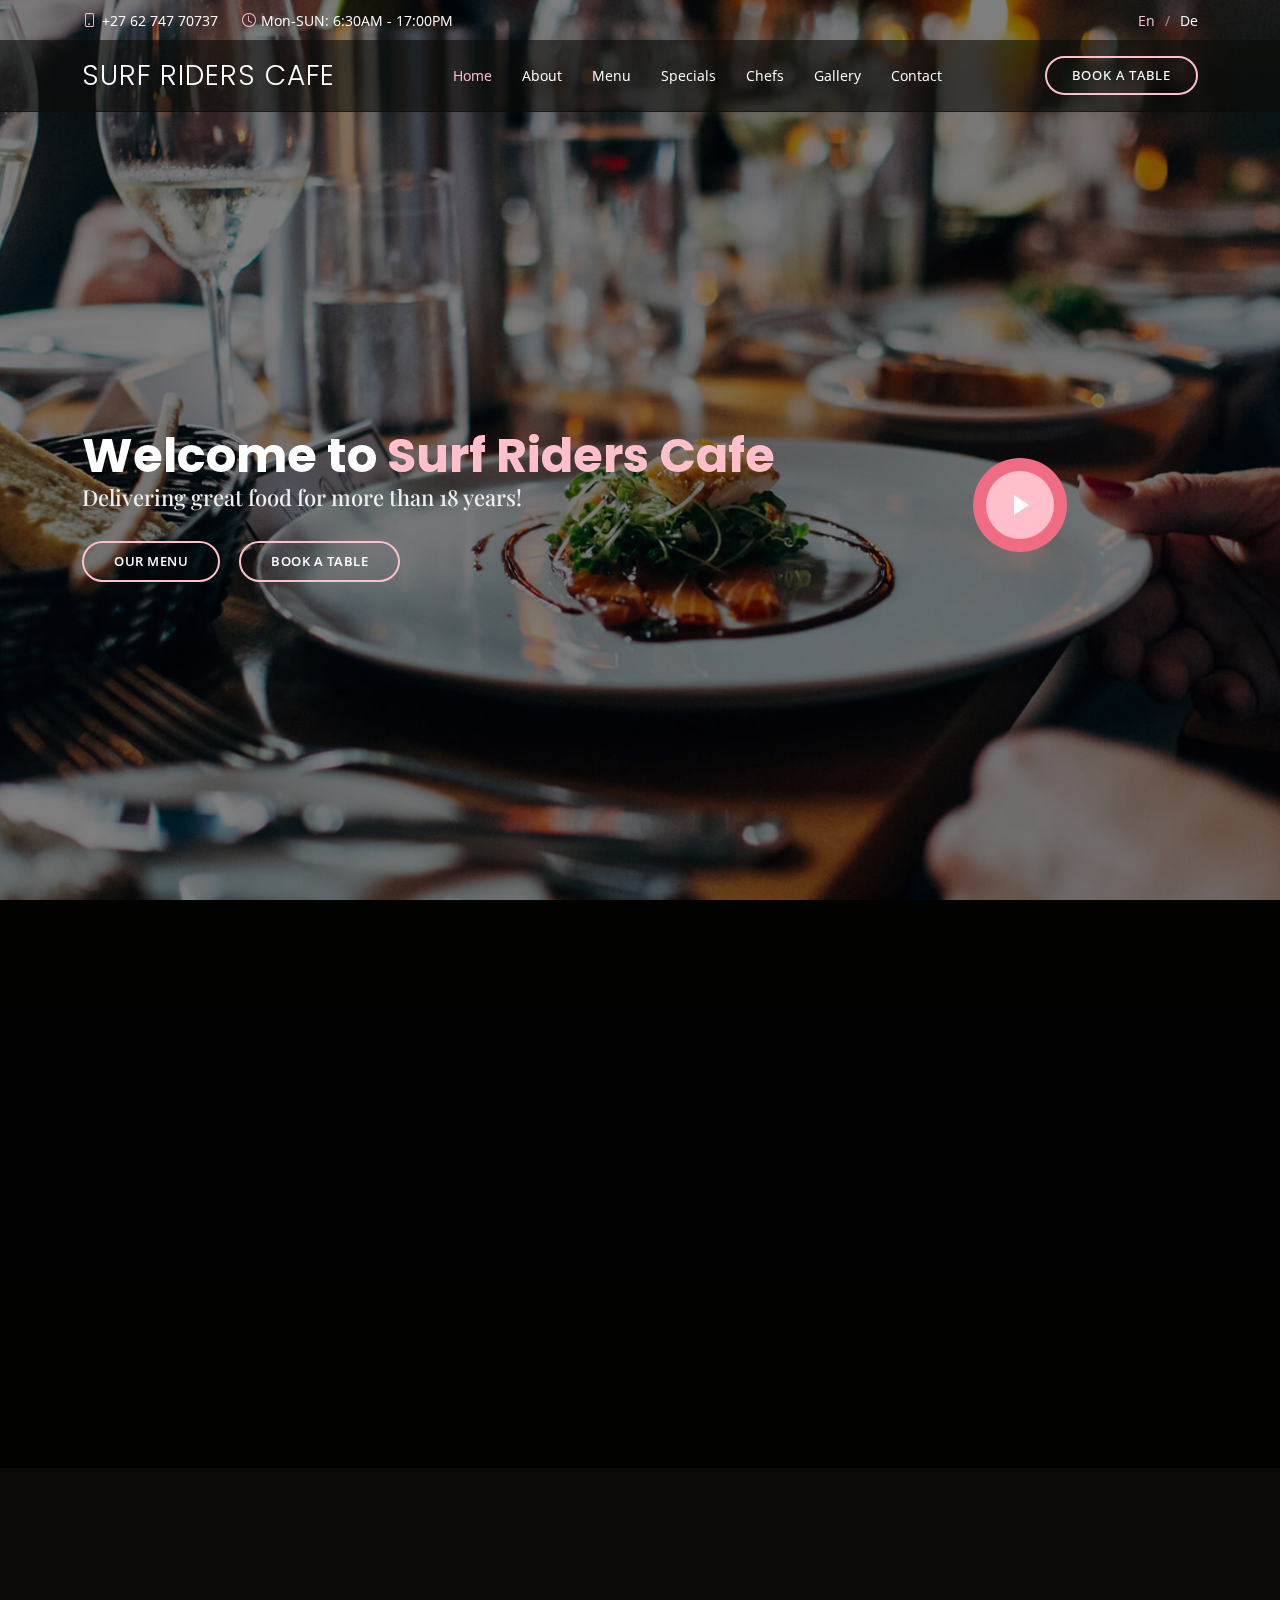
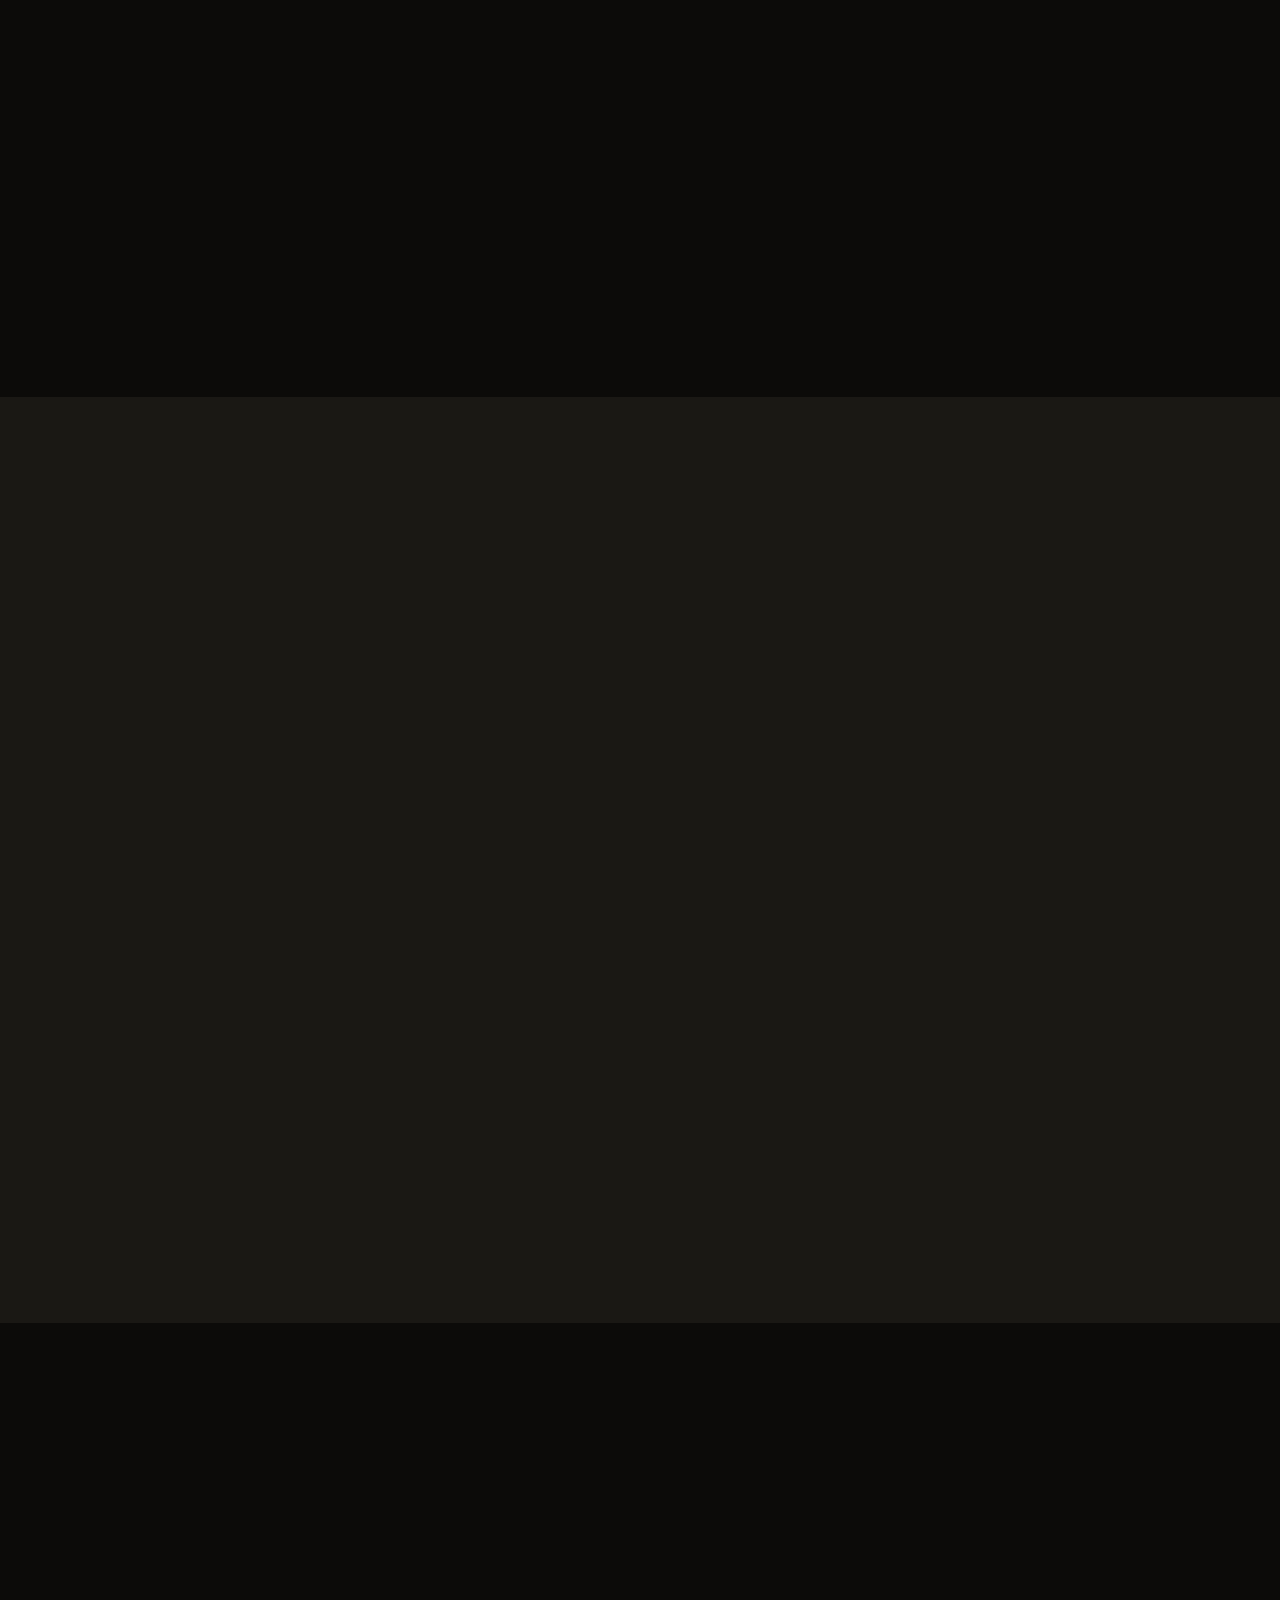
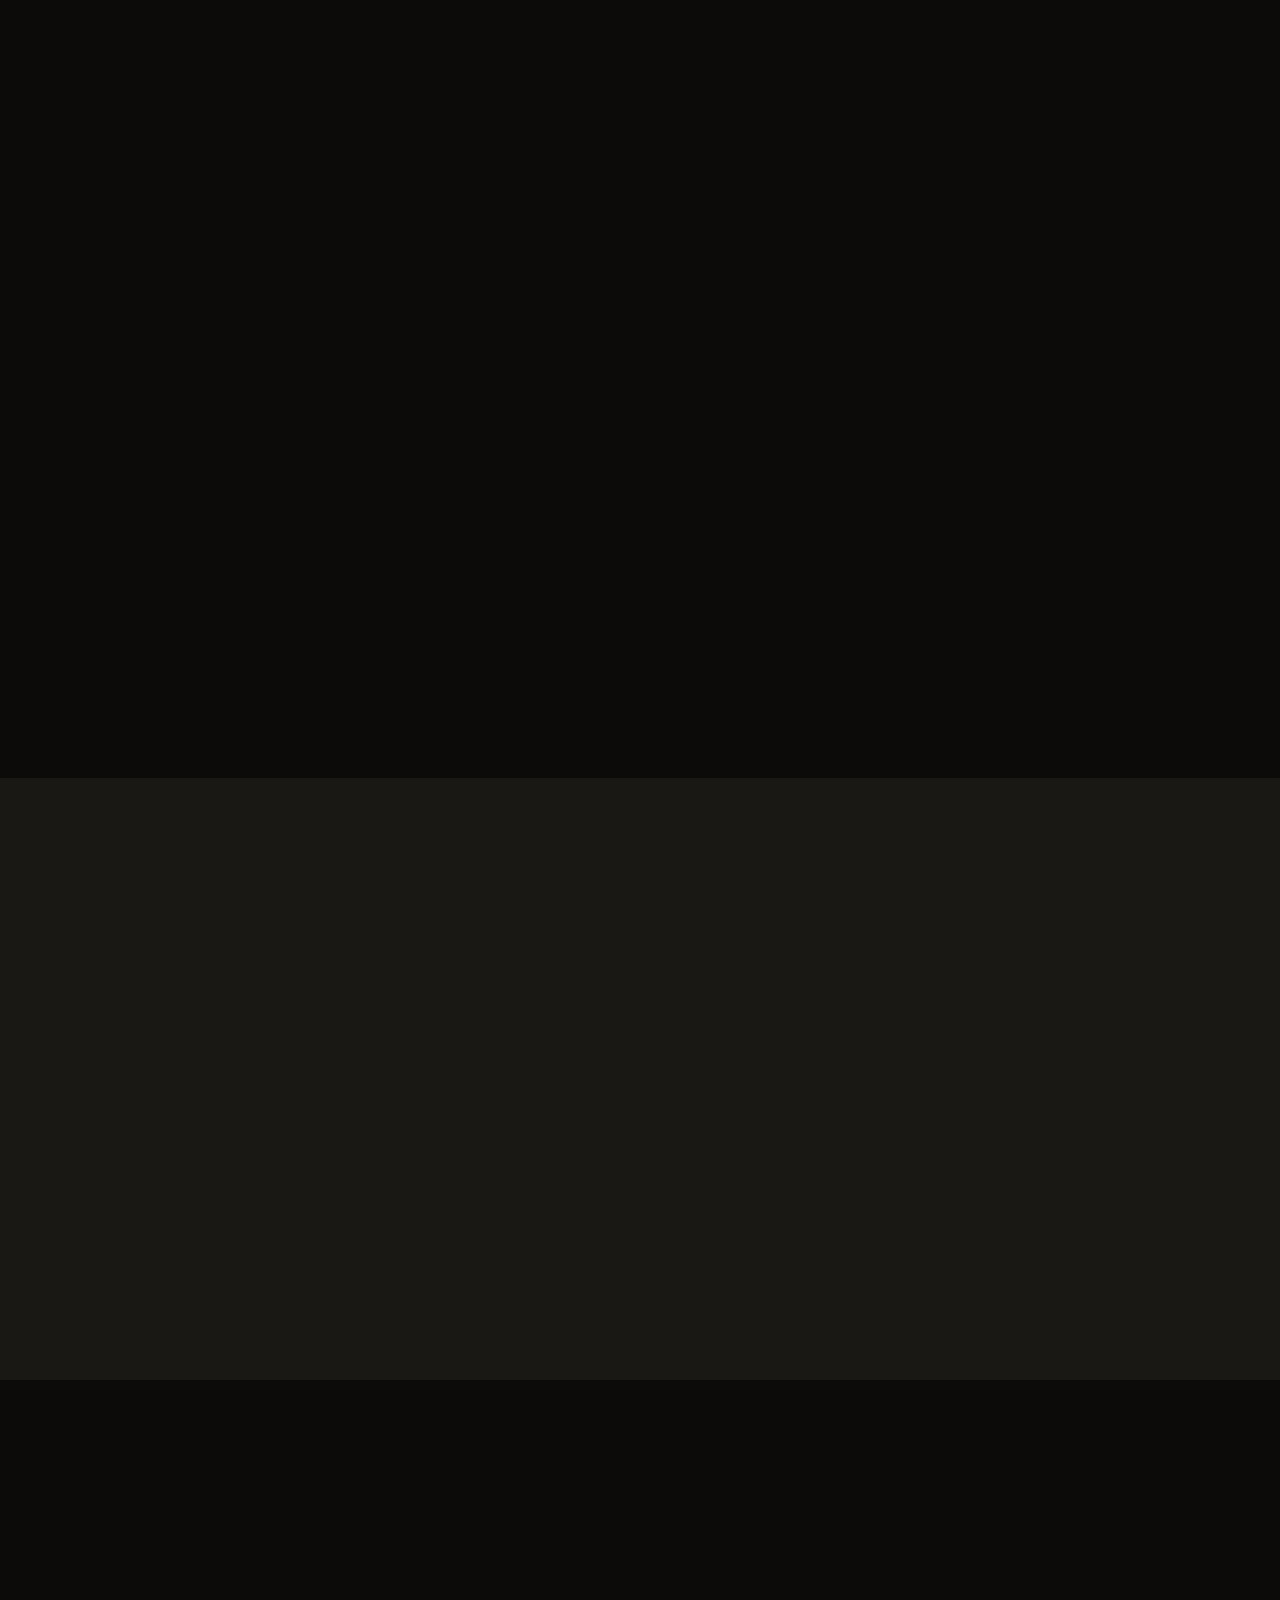
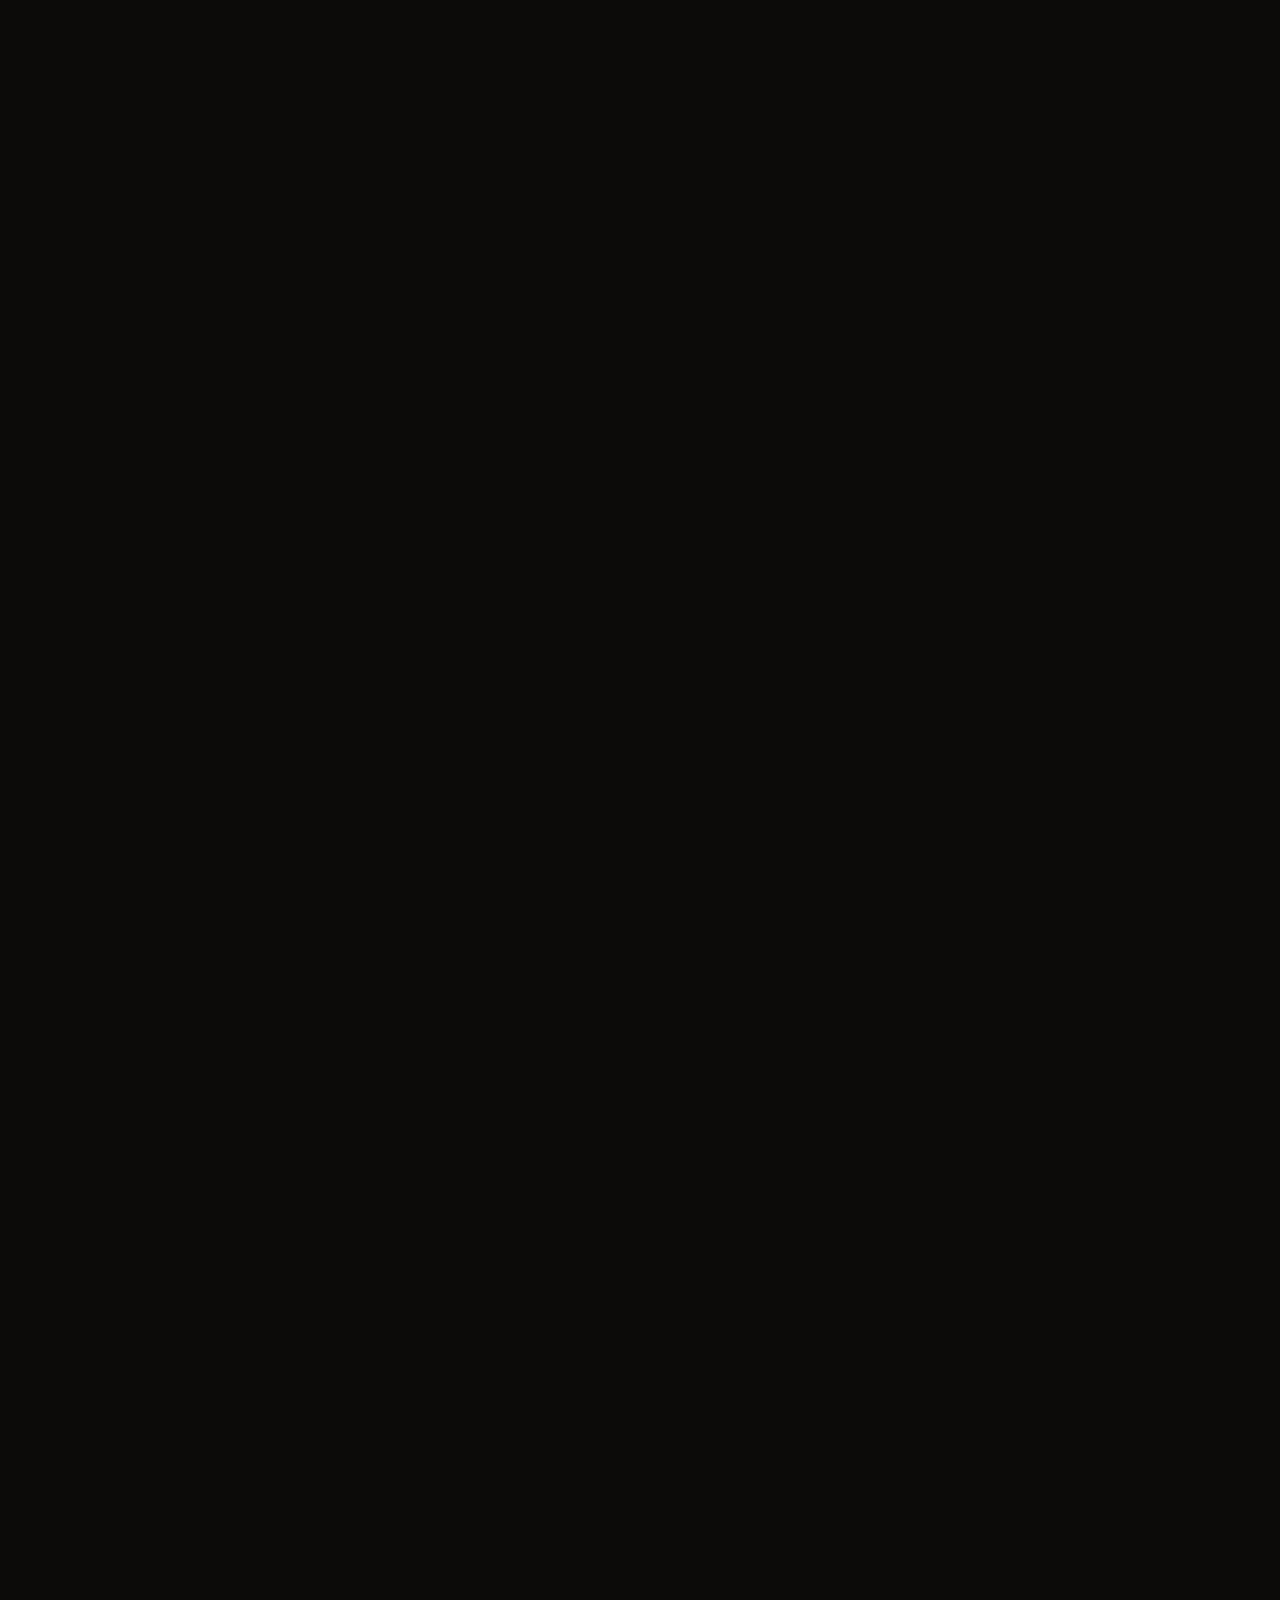
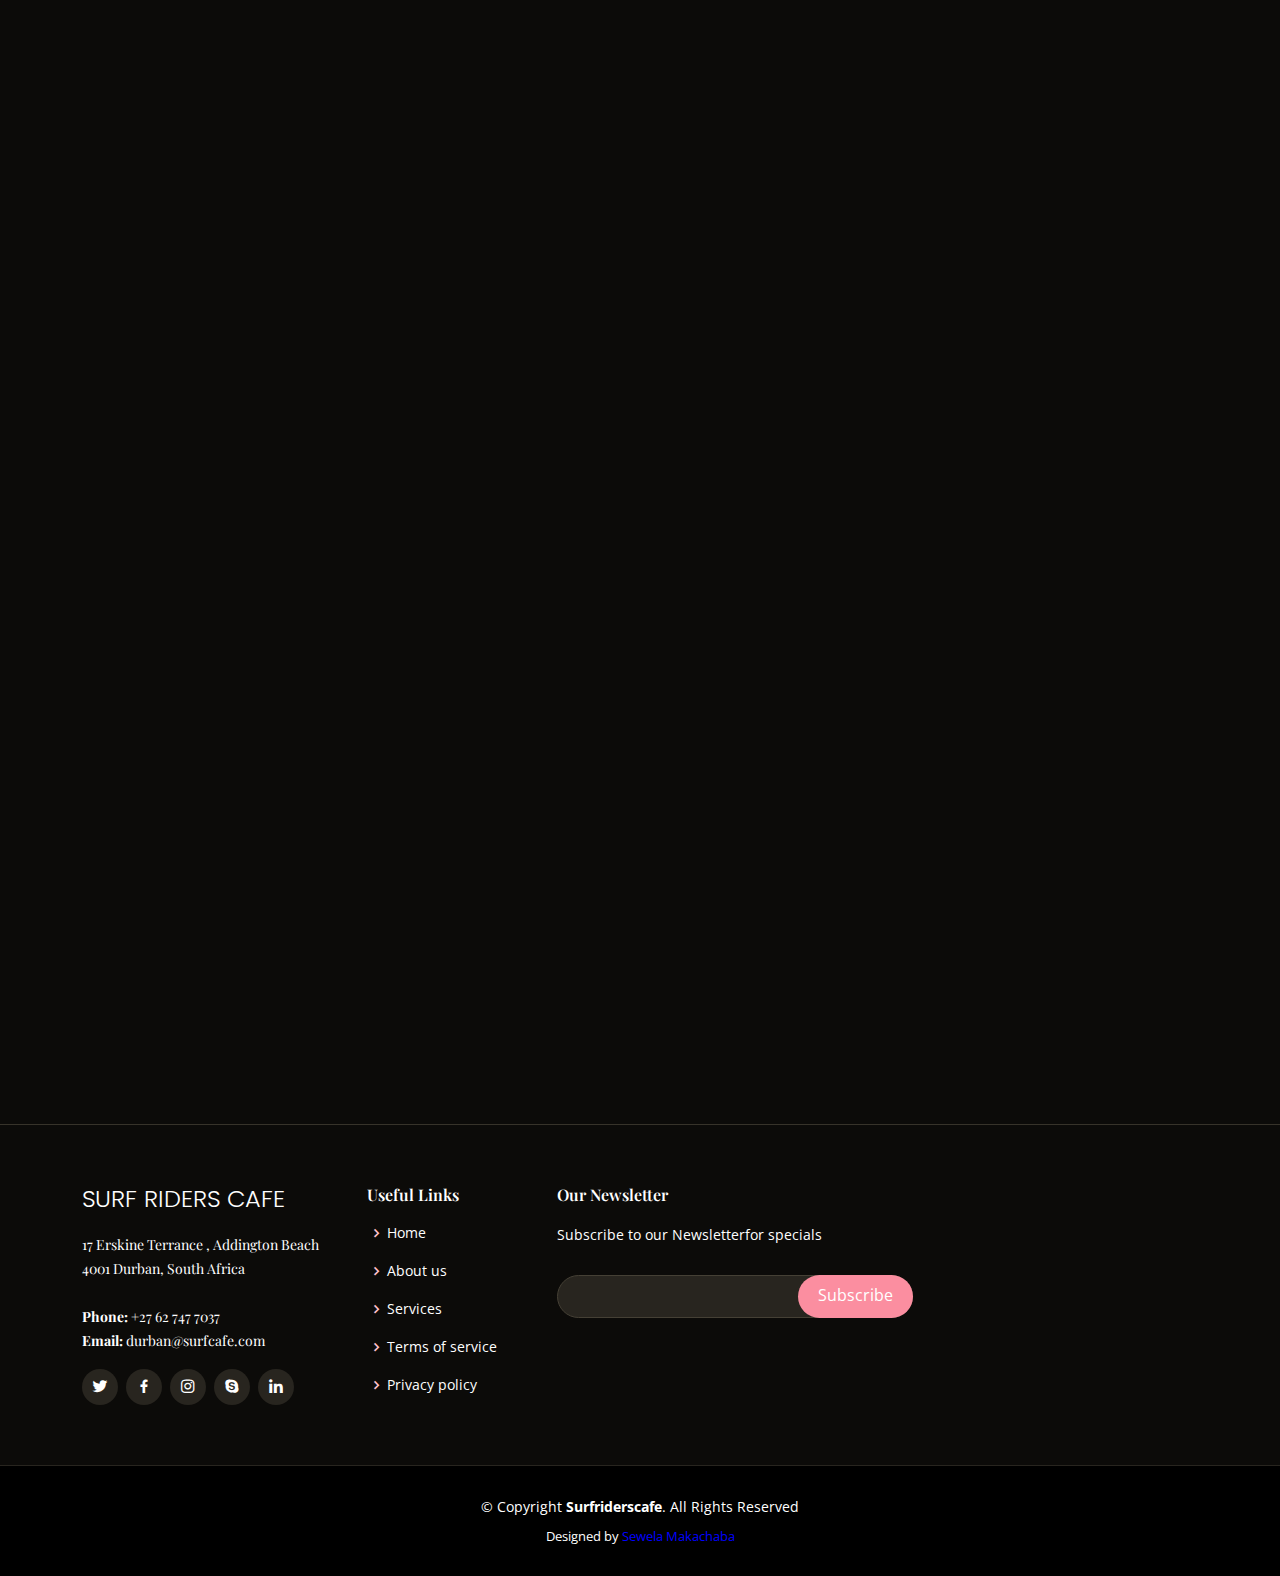
<file: Restaurantly/index.html>
<!DOCTYPE html>
<html lang="en">

<head>
  <meta charset="utf-8">
  <meta content="width=device-width, initial-scale=1.0" name="viewport">

  <title>Surf Riders Cafe</title>
  <meta content="" name="description">
  <meta content="" name="keywords">

  <!-- Favicons -->
  <link href="assets/img/favicon.png" rel="icon">
  <link href="assets/img/apple-touch-icon.png" rel="apple-touch-icon">

  <!-- Google Fonts -->
  <link
    href="https://fonts.googleapis.com/css?family=Open+Sans:300,300i,400,400i,600,600i,700,700i|Playfair+Display:ital,wght@0,400;0,500;0,600;0,700;1,400;1,500;1,600;1,700|Poppins:300,300i,400,400i,500,500i,600,600i,700,700i"
    rel="stylesheet">

  <!-- Vendor CSS Files -->
  <link href="assets/vendor/animate.css/animate.min.css" rel="stylesheet">
  <link href="assets/vendor/aos/aos.css" rel="stylesheet">
  <link href="assets/vendor/bootstrap/css/bootstrap.min.css" rel="stylesheet">
  <link href="assets/vendor/bootstrap-icons/bootstrap-icons.css" rel="stylesheet">
  <link href="assets/vendor/boxicons/css/boxicons.min.css" rel="stylesheet">
  <link href="assets/vendor/glightbox/css/glightbox.min.css" rel="stylesheet">
  <link href="assets/vendor/swiper/swiper-bundle.min.css" rel="stylesheet">

  <!-- Template Main CSS File -->
  <link href="assets/css/style.css" rel="stylesheet">

  <!-- =======================================================
  * Template Name: Restaurantly - v3.1.0
  * Template URL: https://bootstrapmade.com/res-restaurant-template/
  * Author: BootstrapMade.com
  * License: https://bootstrapmade.com/license/
  ======================================================== -->
</head>

<body>

  <!-- ======= Top Bar ======= -->
  <div id="topbar" class="d-flex align-items-center fixed-top">
    <div class="container d-flex justify-content-center justify-content-md-between">

      <div class="contact-info d-flex align-items-center">
        <i class="bi bi-phone d-flex align-items-center"><span>+27 62 747 70737</span></i>
        <i class="bi bi-clock d-flex align-items-center ms-4"><span> Mon-SUN: 6:30AM - 17:00PM</span></i>
      </div>

      <div class="languages d-none d-md-flex align-items-center">
        <ul>
          <li>En</li>
          <li><a href="#">De</a></li>
        </ul>
      </div>
    </div>
  </div>

  <!-- ======= Header ======= -->
  <header id="header" class="fixed-top d-flex align-items-cente">
    <div class="container-fluid container-xl d-flex align-items-center justify-content-lg-between">

      <h1 class="logo me-auto me-lg-0"><a href="index.html">Surf Riders Cafe</a></h1>
      <!-- Uncomment below if you prefer to use an image logo -->
      <!-- <a href="index.html" class="logo me-auto me-lg-0"><img src="assets/img/logo.png" alt="" class="img-fluid"></a>-->

      <nav id="navbar" class="navbar order-last order-lg-0">
        <ul>
          <li><a class="nav-link scrollto active" href="#hero">Home</a></li>
          <li><a class="nav-link scrollto" href="#about">About</a></li>
          <li><a class="nav-link scrollto" href="#menu">Menu</a></li>
          <li><a class="nav-link scrollto" href="#specials">Specials</a></li>

          <li><a class="nav-link scrollto" href="#chefs">Chefs</a></li>
          <li><a class="nav-link scrollto" href="#gallery">Gallery</a></li>
          <!--<li class="dropdown"><a href="#"><span>Drop Down</span> <i class="bi bi-chevron-down"></i></a>
            <ul>
              <li><a href="#">Drop Down 1</a></li>
              <li class="dropdown"><a href="#"><span>Deep Drop Down</span> <i class="bi bi-chevron-right"></i></a>
                <ul>
                  <li><a href="#">Deep Drop Down 1</a></li>
                  <li><a href="#">Deep Drop Down 2</a></li>
                  <li><a href="#">Deep Drop Down 3</a></li>
                  <li><a href="#">Deep Drop Down 4</a></li>
                  <li><a href="#">Deep Drop Down 5</a></li>
                </ul>
              </li>
              <li><a href="#">Drop Down 2</a></li>
              <li><a href="#">Drop Down 3</a></li>
              <li><a href="#">Drop Down 4</a></li>
            </ul>
          </li>-->
          <li><a class="nav-link scrollto" href="#contact">Contact</a></li>
        </ul>
        <i class="bi bi-list mobile-nav-toggle"></i>
      </nav><!-- .navbar -->
      <a href="#book-a-table" class="book-a-table-btn scrollto d-none d-lg-flex">Book a table</a>

    </div>
  </header><!-- End Header -->

  <!-- ======= Hero Section ======= -->
  <section id="hero" class="d-flex align-items-center">
    <div class="container position-relative text-center text-lg-start" data-aos="zoom-in" data-aos-delay="100">
      <div class="row">
        <div class="col-lg-8">
          <h1>Welcome to <span>Surf Riders Cafe</span></h1>
          <h2>Delivering great food for more than 18 years!</h2>

          <div class="btns">
            <a href="#menu" class="btn-menu animated fadeInUp scrollto">Our Menu</a>
            <a href="#book-a-table" class="btn-book animated fadeInUp scrollto">Book a Table</a>
          </div>
        </div>
        <div class="col-lg-4 d-flex align-items-center justify-content-center position-relative" data-aos="zoom-in"
          data-aos-delay="200">
          <a href="https://www.youtube.com/shorts/RhFXZgb_2D8" class="glightbox play-btn"></a>
        </div>

      </div>
    </div>
  </section><!-- End Hero -->

  <main id="main">

    <!-- ======= About Section ======= -->
    <section id="about" class="about">
      <div class="container" data-aos="fade-up">

        <div class="row">
          <div class="col-lg-6 order-1 order-lg-2" data-aos="zoom-in" data-aos-delay="100">
            <div class="about-img">
              <img src="assets/img/about.jpg" alt="">
            </div>
          </div>
          <div class="col-lg-6 pt-4 pt-lg-0 order-2 order-lg-1 content">
            <h3>About Beachfront Dining</h3>
            <p class="fst-italic">
              <i>SURF RIDERS CAFE</i> is a part of the DURBAN beachfront , with a store situated on the Promenade nearby
              the Ushaka Marine World , in the South Beach Durban PRECINT. Come exrpirience the Surf Riders Cafe:
            </p>
            <ul>
              <li><i class="bi bi-check-circle"></i> Vibe.</li>
              <li><i class="bi bi-check-circle"></i> Views.</li>
              <li><i class="bi bi-check-circle"></i> Dining exrpirience.</li>
            </ul>
            <p>
            <h4>JUST GOOD CHOW!</h4>- OUR Motto
            <br>
            Oh guess what? We are also pet friendly and have a specialty <h6>"WOOF" MENU</h6>
            </p>
          </div>
        </div>

      </div>
    </section><!-- End About Section -->

    <!-- ======= Why Us Section ======= -->
    <section id="why-us" class="why-us">
      <div class="container" data-aos="fade-up">

        <div class="section-title">
          <h2>Why Us</h2>
          <p>Why Choose Our Restaurant</p>
        </div>

        <div class="row">

          <div class="col-lg-4">
            <div class="box" data-aos="zoom-in" data-aos-delay="100">
              <span>01</span>
              <h4>Fresh Food</h4>
              <p>Our commitment to using only the freshest ingridients ensures that every dish is bursting with flavour
                and nutrients</p>
            </div>
          </div>

          <div class="col-lg-4 mt-4 mt-lg-0">
            <div class="box" data-aos="zoom-in" data-aos-delay="200">
              <span>02</span>
              <h4>Environmentally conscious</h4>
              <p>
                <Obj>Our carefully selected seafood also supports sustainable fisshing practices making Surf Riders Cafe
                  an envionmentally concious choice</Obj>
              </p>
            </div>
          </div>

          <div class="col-lg-4 mt-4 mt-lg-0">
            <div class="box" data-aos="zoom-in" data-aos-delay="300">
              <span>03</span>
              <h4> Green GO Company</h4>
              <p>We are a green go company and envionmentally friendly brand. We use sustainable products as well as
                sustainable packaging options</p>
            </div>
          </div>

        </div>

      </div>
    </section><!-- End Why Us Section -->

    <!-- ======= Menu Section ======= -->
    <section id="menu" class="menu section-bg">
      <div class="container" data-aos="fade-up">

        <div class="section-title">
          <h2>Menu</h2>
          <p>Check Our Tasty Menu</p>
          <p style="color: rgb(255, 217, 223);"><a href="https://surfriders.co.za/menu-durban/"> <i>ClICK HERE FOR 0ur
                FULL MENU</i></a></p>
        </div>

        <div class="row" data-aos="fade-up" data-aos-delay="100">
          <div class="col-lg-12 d-flex justify-content-center">
            <ul id="menu-flters">
              <li data-filter="*" class="filter-active">All</li>
              <li data-filter=".filter-starters">Starters</li>
              <li data-filter=".filter-salads">Salads</li>
              <li data-filter=".filter-specialty">Specialty</li>
            </ul>
          </div>
        </div>

        <div class="row menu-container" data-aos="fade-up" data-aos-delay="200">

          <div class="col-lg-6 menu-item filter-starters">
            <img src="assets/img/menu/lobster-bisque.jpg" class="menu-img" alt="">
            <div class="menu-content">
              <a href="#">Lobster Bisque</a><span>SQ</span>
            </div>
            <div class="menu-ingredients">
              Guacamole, habanero mayonnaise
            </div>
          </div>

          <div class="col-lg-6 menu-item filter-specialty">
            <img src="assets/img/menu/bread-barrel.jpg" class="menu-img" alt="">
            <div class="menu-content">
              <a href="#"> Signature Bread </a><span>R38.00 </span>
            </div>
            <div class="menu-ingredients">
              we used our secrets ingridients and beer
            </div>
          </div>

          <div class="col-lg-6 menu-item filter-starters">
            <img src="assets/img/menu/cake.jpg" class="menu-img" alt="">
            <div class="menu-content">
              <a href="#">Crab Cake</a><span>R50.95</span>
            </div>
            <div class="menu-ingredients">
              A delicate crab cake served on a toasted roll with lettuce and tartar sauce
            </div>
          </div>

          <div class="col-lg-6 menu-item filter-salads">
            <img src="assets/img/menu/caesar.jpg" class="menu-img" alt="">
            <div class="menu-content">
              <a href="#">Surf Signature Salad</a><span>R49.95</span>
            </div>
            <div class="menu-ingredients">
              ask your server about it
            </div>
          </div>

          <div class="col-lg-6 menu-item filter-specialty">
            <img src="assets/img/menu/tuscan-grilled.jpg" class="menu-img" alt="">
            <div class="menu-content">
              <a href="#">Tuscan Grilled</a><span>R59.95</span>
            </div>
            <div class="menu-ingredients">
              Grilled chicken with provolone, artichoke hearts, and roasted red pesto
            </div>
          </div>

          <div class="col-lg-6 menu-item filter-starters">
            <img src="assets/img/menu/mozzarella.jpg" class="menu-img" alt="">
            <div class="menu-content">
              <a href="#">Mozzarella Stick</a><span>R29.95</span>
            </div>
            <div class="menu-ingredients">
              Fillings available upon request, ask the person who is serving you about this dish.
            </div>
          </div>

          <div class="col-lg-6 menu-item filter-salads">
            <img src="assets/img/menu/greek-salad.jpg" class="menu-img" alt="">
            <div class="menu-content">
              <a href="#">Greek Salad</a><span>R49.95</span>
            </div>
            <div class="menu-ingredients">
              Fresh spinach, crisp romaine, tomatoes, and Greek olives
            </div>
          </div>

          <div class="col-lg-6 menu-item filter-salads">
            <img src="assets/img/menu/spinach-salad.jpg" class="menu-img" alt="">
            <div class="menu-content">
              <a href="#">Spinach Salad</a><span>R49.95</span>
            </div>
            <div class="menu-ingredients">
              Fresh spinach with mushrooms, hard boiled egg, and warm bacon vinaigrette
            </div>
          </div>

          <div class="col-lg-6 menu-item filter-specialty">
            <img src="assets/img/menu/lobster-roll.jpg" class="menu-img" alt="">
            <div class="menu-content">
              <a href="#">Lobster Roll</a><span>R42.95</span>
            </div>
            <div class="menu-ingredients">
              Plump lobster meat, mayo and crisp lettuce on a toasted bulky roll
            </div>
          </div>

        </div>

      </div>
    </section><!-- End Menu Section -->

    <!-- ======= Specials Section ======= -->
    <section id="specials" class="specials">
      <div class="container" data-aos="fade-up">

        <div class="section-title">
          <h2>Specials</h2>
          <p>Check Our Specials</p>
        </div>

        <div class="row" data-aos="fade-up" data-aos-delay="100">
          <div class="col-lg-3">
            <ul class="nav nav-tabs flex-column">
              <li class="nav-item">
                <a class="nav-link active show" data-bs-toggle="tab" href="#tab-1">Rice and curry</a>
              </li>
              <li class="nav-item">
                <a class="nav-link" data-bs-toggle="tab" href="#tab-2">Fruits cocktail</a>
              </li>
              <li class="nav-item">
                <a class="nav-link" data-bs-toggle="tab" href="#tab-3">Juicy Spaghetti</a>
              </li>
              <li class="nav-item">
                <a class="nav-link" data-bs-toggle="tab" href="#tab-4">Quadrucci pasta</a>
              </li>
              <li class="nav-item">
                <a class="nav-link" data-bs-toggle="tab" href="#tab-5">Banana , Blueberries and <pawpaw>
                    <mango></mango></a>
              </li>
            </ul>
          </div>
          <div class="col-lg-9 mt-4 mt-lg-0">
            <div class="tab-content">
              <div class="tab-pane active show" id="tab-1">
                <div class="row">
                  <div class="col-lg-8 details order-2 order-lg-1">
                    <h3>Rice and curry </h3>
                    <p class="fst-italic">Indulge in the flavours of the South Africa ! Our signature rice and curry
                      dishes will transport you to a world of aromatic spices and savory goodness !</p>
                    <p> Get ready explosion! Our rice and curry combos are crafted with love and care to satisfy your
                      cravings. Experience the authentic taste of cuisine at our restaurant! Treat your taste buds to a
                      flavourful adventure ! Our expert chef craft each rice adventure ! Our expert chef craft each rice
                      and curry dish with precision and passion.</p>
                  </div>
                  <div class="col-lg-4 text-center order-1 order-lg-2">
                    <img src="assets/img/specials-1.png" alt="" class="img-fluid">
                  </div>
                </div>
              </div>
              <div class="tab-pane" id="tab-2">
                <div class="row">
                  <div class="col-lg-8 details order-2 order-lg-1">
                    <h3>Sun-kissed flavours , stired not shaken</h3>
                    <p class="fst-italic">Fruit so fine , it's cocktail-worthy! Elevate your drink game with our succent
                      cocktail fruits !</p>
                    <p> A colorful medley of nature's candy ! Our mixed fruits are perfect snack for any time if the day
                      .Come expirience the sweetness of variety ! Our mixed fruits offer a delightful mix of flavours
                      and textures</p>
                  </div>
                  <div class="col-lg-4 text-center order-1 order-lg-2">
                    <img src="assets/img/specials-2.png" alt="" class="img-fluid">
                  </div>
                </div>
              </div>
              <div class="tab-pane" id="tab-3">
                <div class="row">
                  <div class="col-lg-8 details order-2 order-lg-1">
                    <h3>Twirl , slurp , repeat ! </h3>
                    <p class="fst-italic">Get tangled up in flavor.
                      Our juicy spaghetti is the ultimate comfort food expirience . it is cooked to perfection and
                      packed with juicy goodness . It is so juicy that you will need a bib! Our signature dish is saucy
                      , meaty , cheesy masterpiece</p>
                  </div>
                  <div class="col-lg-4 text-center order-1 order-lg-2">
                    <img src="assets/img/specials-3.png" alt="" class="img-fluid">
                  </div>
                </div>
              </div>
              <div class="tab-pane" id="tab-4">
                <div class="row">
                  <div class="col-lg-8 details order-2 order-lg-1">
                    <h3> Experience the joy of littlr squares!</h3>
                    <p class="fst-italic">Small but mighty ! Our quadracci pasta add a playful twist to any pasta dish .
                    </p>
                    <p>A tiny , tasty sensation of our pasta is the perfect choice for a satisfying and filling meal.
                    </p>
                  </div>
                  <div class="col-lg-4 text-center order-1 order-lg-2">
                    <img src="assets/img/specials-4.png" alt="" class="img-fluid">
                  </div>
                </div>
              </div>
              <div class="tab-pane" id="tab-5">
                <div class="row">
                  <div class="col-lg-8 details order-2 order-lg-1">
                    <h3>A tropical trio! </h3>
                    <p class="fst-italic"> Nature's candy , a sunshine bowl/plate , a fruit sald paradise! This colorful
                      combination is a perfect snack for any time of the day . It is a sweet satisfying symphony with a
                      touch of cinnamon , a match made in heaven </p>
                  </div>
                  <div class="col-lg-4 text-center order-1 order-lg-2">
                    <img src="assets/img/specials-5.png" alt="" class="img-fluid">
                  </div>
                </div>
              </div>
            </div>
          </div>
        </div>

      </div>
    </section><!-- End Specials Section -->

    <!-- ======= Events Section ======= -->
    <!--=== <section id="events" class="events">
      <div class="container" data-aos="fade-up">

        <div class="section-title">
          <h2>Events</h2>
          <p>Organize Your Events in our Restaurant</p>
        </div>

        <div class="events-slider swiper-container" data-aos="fade-up" data-aos-delay="100">
          <div class="swiper-wrapper">

            <div class="swiper-slide">
              <div class="row event-item">
                <div class="col-lg-6">
                  <img src="assets/img/event-birthday.jpg" class="img-fluid" alt="">
                </div>
                <div class="col-lg-6 pt-4 pt-lg-0 content">
                  <h3>Birthday Parties</h3>
                  <div class="price">
                    <p><span>From R15</span></p>
                  </div>
                  <p class="fst-italic">
                    Lorem ipsum dolor sit amet, consectetur adipiscing elit, sed do eiusmod tempor incididunt ut labore
                    et dolore
                    magna aliqua.
                  </p>
                  <ul>
                    <li><i class="bi bi-check-circled"></i> Ullamco laboris nisi ut aliquip ex ea commodo consequat.
                    </li>
                    <li><i class="bi bi-check-circled"></i> Duis aute irure dolor in reprehenderit in voluptate velit.
                    </li>
                    <li><i class="bi bi-check-circled"></i> Ullamco laboris nisi ut aliquip ex ea commodo consequat.
                    </li>
                  </ul>
                  <p>
                    Ullamco laboris nisi ut aliquip ex ea commodo consequat. Duis aute irure dolor in reprehenderit in
                    voluptate
                    velit esse cillum dolore eu fugiat nulla pariatur
                  </p>
                </div>
              </div>
            </div>===-->
    <!-- End testimonial item -->

    <!---<div class="swiper-slide">
              <div class="row event-item">
                <div class="col-lg-6">
                  <img src="assets/img/event-private.jpg" class="img-fluid" alt="">
                </div>
                <div class="col-lg-6 pt-4 pt-lg-0 content">
                  <h3>Private Parties</h3>
                  <div class="price">
                    <p><span>$290</span></p>
                  </div>
                  <p class="fst-italic">
                    Lorem ipsum dolor sit amet, consectetur adipiscing elit, sed do eiusmod tempor incididunt ut labore
                    et dolore
                    magna aliqua.
                  </p>
                  <ul>
                    <li><i class="bi bi-check-circled"></i> Ullamco laboris nisi ut aliquip ex ea commodo consequat.
                    </li>
                    <li><i class="bi bi-check-circled"></i> Duis aute irure dolor in reprehenderit in voluptate velit.
                    </li>
                    <li><i class="bi bi-check-circled"></i> Ullamco laboris nisi ut aliquip ex ea commodo consequat.
                    </li>
                  </ul>
                  <p>
                    Ullamco laboris nisi ut aliquip ex ea commodo consequat. Duis aute irure dolor in reprehenderit in
                    voluptate
                    velit esse cillum dolore eu fugiat nulla pariatur
                  </p>
                </div>
              </div>
            </div>-->
    <!-- End testimonial item -->

    <!--- <div class="swiper-slide">
              <div class="row event-item">
                <div class="col-lg-6">
                  <img src="assets/img/event-custom.jpg" class="img-fluid" alt="">
                </div>
                <div class="col-lg-6 pt-4 pt-lg-0 content">
                  <h3>Custom Parties</h3>
                  <div class="price">
                    <p><span>$99</span></p>
                  </div>
                  <p class="fst-italic">
                    Lorem ipsum dolor sit amet, consectetur adipiscing elit, sed do eiusmod tempor incididunt ut labore
                    et dolore
                    magna aliqua.
                  </p>
                  <ul>
                    <li><i class="bi bi-check-circled"></i> Ullamco laboris nisi ut aliquip ex ea commodo consequat.
                    </li>
                    <li><i class="bi bi-check-circled"></i> Duis aute irure dolor in reprehenderit in voluptate velit.
                    </li>
                    <li><i class="bi bi-check-circled"></i> Ullamco laboris nisi ut aliquip ex ea commodo consequat.
                    </li>
                  </ul>
                  <p>
                    Ullamco laboris nisi ut aliquip ex ea commodo consequat. Duis aute irure dolor in reprehenderit in
                    voluptate
                    velit esse cillum dolore eu fugiat nulla pariatur
                  </p>
                </div>
              </div>
            </div>--><!-- End testimonial item -->

    <!---  </div>
          <div class="swiper-pagination"></div>
        </div>

      </div>
    </section>---> <!-- End Events Section -->

    <!-- ======= Book A Table Section ======= -->
    <section id="book-a-table" class="book-a-table">
      <div class="container" data-aos="fade-up">

        <div class="section-title">
          <h2>Reservation</h2>
          <p>Book a Table</p>
        </div>

        <form action="forms/book-a-table.php" method="post" role="form" class="php-email-form" data-aos="fade-up"
          data-aos-delay="100">
          <div class="row">
            <div class="col-lg-4 col-md-6 form-group">
              <input type="text" name="name" class="form-control" id="name" placeholder="Your Name" data-rule="minlen:4"
                data-msg="Please enter at least 4 chars">
              <div class="validate"></div>
            </div>
            <div class="col-lg-4 col-md-6 form-group mt-3 mt-md-0">
              <input type="email" class="form-control" name="email" id="email" placeholder="Your Email"
                data-rule="email" data-msg="Please enter a valid email">
              <div class="validate"></div>
            </div>
            <div class="col-lg-4 col-md-6 form-group mt-3 mt-md-0">
              <input type="text" class="form-control" name="phone" id="phone" placeholder="Your Phone"
                data-rule="minlen:4" data-msg="Please enter at least 4 chars">
              <div class="validate"></div>
            </div>
            <div class="col-lg-4 col-md-6 form-group mt-3">
              <input type="text" name="date" class="form-control" id="date" placeholder="Date" data-rule="minlen:4"
                data-msg="Please enter at least 4 chars">
              <div class="validate"></div>
            </div>
            <div class="col-lg-4 col-md-6 form-group mt-3">
              <input type="text" class="form-control" name="time" id="time" placeholder="Time" data-rule="minlen:4"
                data-msg="Please enter at least 4 chars">
              <div class="validate"></div>
            </div>
            <div class="col-lg-4 col-md-6 form-group mt-3">
              <input type="number" class="form-control" name="people" id="people" placeholder="# of people"
                data-rule="minlen:1" data-msg="Please enter at least 1 chars">
              <div class="validate"></div>
            </div>
          </div>
          <div class="form-group mt-3">
            <textarea class="form-control" name="message" rows="5" placeholder="Message"></textarea>
            <div class="validate"></div>
          </div>
          <div class="mb-3">
            <div class="loading">Loading</div>
            <div class="error-message"></div>
            <div class="sent-message">Your booking request was sent. We will call back or send an Email to confirm your
              reservation. Thank you!</div>
          </div>
          <div class="text-center"><button type="submit">Book a Table</button></div>
        </form>

      </div>
    </section><!-- End Book A Table Section -->

    <!-- ======= Testimonials Section ======= -->
    <section id="testimonials" class="testimonials section-bg">
      <div class="container" data-aos="fade-up">

        <div class="section-title">
          <h2>Testimonials</h2>
          <p>What they're saying about us</p>
        </div>

        <div class="testimonials-slider swiper-container" data-aos="fade-up" data-aos-delay="100">
          <div class="swiper-wrapper">

            <div class="swiper-slide">
              <div class="testimonial-item">
                <p>
                  <i class="bx bxs-quote-alt-left quote-icon-left"></i>
                  I am really happy with the expirience ! The food is verrrry good and cherry on top thge staff is
                  friendly too.
                  <i class="bx bxs-quote-alt-right quote-icon-right"></i>
                </p>
                <img src="assets/img/testimonials/testimonials-1.jpg" class="testimonial-img" alt="">
                <h3>Saul Goodman</h3>
                <h4>Ceo &amp; Founder</h4>
              </div>
            </div><!-- End testimonial item -->

            <div class="swiper-slide">
              <div class="testimonial-item">
                <p>
                  <i class="bx bxs-quote-alt-left quote-icon-left"></i>
                  Great view , nice staff and delicious food.
                  <i class="bx bxs-quote-alt-right quote-icon-right"></i>
                </p>
                <img src="assets/img/testimonials/testimonials-2.jpg" class="testimonial-img" alt="">
                <h3>Sara Wilsson</h3>
                <h4>Designer</h4>
              </div>
            </div><!-- End testimonial item -->



            <div class="swiper-slide">
              <div class="testimonial-item">
                <p>
                  <i class="bx bxs-quote-alt-left quote-icon-left"></i>
                  Listen to me when I say it is a place to be.
                  <i class="bx bxs-quote-alt-right quote-icon-right"></i>
                </p>
                <img src="assets/img/testimonials/testimonials-5.jpg" class="testimonial-img" alt="">
                <h3>John Larson</h3>
                <h4>Entrepreneur</h4>
              </div>
            </div><!-- End testimonial item -->

          </div>
          <div class="swiper-pagination"></div>
        </div>

      </div>
    </section><!-- End Testimonials Section -->

    <!-- ======= Gallery Section ======= -->
    <section id="gallery" class="gallery">

      <div class="container" data-aos="fade-up">
        <div class="section-title">
          <h2>Gallery</h2>
          <p>Some photos from Our Restaurant</p>
        </div>
      </div>

      <div class="container-fluid" data-aos="fade-up" data-aos-delay="100">

        <div class="row g-0">

          <div class="col-lg-3 col-md-4">
            <div class="gallery-item">
              <a href="assets/img/gallery/gallery-1.jpg" class="gallery-lightbox" data-gall="gallery-item">
                <img src="assets/img/gallery/242439821_4406346009425560_5512303516373963812_n.jpg" alt=""
                  class="img-fluid">
              </a>
            </div>
          </div>

          <div class="col-lg-3 col-md-4">
            <div class="gallery-item">
              <a href="assets/img/gallery/gallery-2.jpg" class="gallery-lightbox" data-gall="gallery-item">
                <img src="assets/img/gallery/241640560_4371775296215965_3937828702596504679_n.jpg" alt=""
                  class="img-fluid">
              </a>
            </div>
          </div>

          <div class="col-lg-3 col-md-4">
            <div class="gallery-item">
              <a href="assets/img/gallery/gallery-3.jpg" class="gallery-lightbox" data-gall="gallery-item">
                <img src="assets/img/gallery/243855541_4445288992197928_8951669074652923904_n.jpg" alt=""
                  class="img-fluid">
              </a>
            </div>
          </div>

          <div class="col-lg-3 col-md-4">
            <div class="gallery-item">
              <a href="assets/img/gallery/gallery-4.jpg" class="gallery-lightbox" data-gall="gallery-item">
                <img src="assets/img/gallery/347554621_263396916258275_1328406249059479532_n.jpg" alt=""
                  class="img-fluid">
              </a>
            </div>
          </div>

          <div class="col-lg-3 col-md-4">
            <div class="gallery-item">
              <a href="assets/img/gallery/gallery-5.jpg" class="gallery-lightbox" data-gall="gallery-item">
                <img src="assets/img/gallery/458715974_921029510064838_5505737340226407034_n.jpg" alt=""
                  class="img-fluid">
              </a>
            </div>
          </div>

          <div class="col-lg-3 col-md-4">
            <div class="gallery-item">
              <a href="assets/img/gallery/gallery-6.jpg" class="gallery-lightbox" data-gall="gallery-item">
                <img src="assets/img/gallery/289744488_5281410465252439_3828222907465461372_n.jpg" alt=""
                  class="img-fluid">
              </a>
            </div>
          </div>

          <div class="col-lg-3 col-md-4">
            <div class="gallery-item">
              <a href="assets/img/gallery/gallery-7.jpg" class="gallery-lightbox" data-gall="gallery-item">
                <img src="assets/img/gallery/458922070_921037890064000_3318189160246132940_n.jpg" alt=""
                  class="img-fluid">
              </a>
            </div>
          </div>

          <div class="col-lg-3 col-md-4">
            <div class="gallery-item">
              <a href="assets/img/gallery/gallery-8.jpg" class="gallery-lightbox" data-gall="gallery-item">
                <img src="assets/img/gallery/290085141_5278456352214517_7017336756053822104_n.jpg" alt=""
                  class="img-fluid">
              </a>
            </div>
          </div>

        </div>

      </div>
    </section><!-- End Gallery Section -->

    <!-- ======= Chefs Section ======= -->
    <section id="chefs" class="chefs">
      <div class="container" data-aos="fade-up">

        <div class="section-title">
          <h2>Chefs</h2>
          <p>Our Proffesional Chef</p>
        </div>

        <div class="row">

          <div class="col-lg-4 col-md-6">
            <div class="member" data-aos="zoom-in" data-aos-delay="100">
              <img src="assets/img/chefs/chefs-1.jpg" class="img-fluid" alt="">
              <div class="member-info">
                <div class="member-info-content">
                  <h4>Chef Sam</h4>
                  <span>Master Chef</span>
                </div>
                <div class="social">
                  <a href=""><i class="bi bi-twitter"></i></a>
                  <a href=""><i class="bi bi-facebook"></i></a>
                  <a href=""><i class="bi bi-instagram"></i></a>
                  <a href=""><i class="bi bi-linkedin"></i></a>
                </div>
              </div>
            </div>
          </div>

          <div class="col-lg-4 col-md-6">
            <div class="member" data-aos="zoom-in" data-aos-delay="200">
              <img src="assets/img/chefs/chefs-2.jpg" class="img-fluid" alt="">
              <div class="member-info">
                <div class="member-info-content">
                  <h4>Sarah Jhonson</h4>
                  <span>Patissier</span>
                </div>
                <div class="social">
                  <a href=""><i class="bi bi-twitter"></i></a>
                  <a href=""><i class="bi bi-facebook"></i></a>
                  <a href=""><i class="bi bi-instagram"></i></a>
                  <a href=""><i class="bi bi-linkedin"></i></a>
                </div>
              </div>
            </div>
          </div>

          <div class="col-lg-4 col-md-6">
            <div class="member" data-aos="zoom-in" data-aos-delay="300">
              <img src="assets/img/chefs/chefs-3.jpg" class="img-fluid" alt="">
              <div class="member-info">
                <div class="member-info-content">
                  <h4>William Anderson</h4>
                  <span>Cook</span>
                </div>
                <div class="social">
                  <a href=""><i class="bi bi-twitter"></i></a>
                  <a href=""><i class="bi bi-facebook"></i></a>
                  <a href=""><i class="bi bi-instagram"></i></a>
                  <a href=""><i class="bi bi-linkedin"></i></a>
                </div>
              </div>
            </div>
          </div>

        </div>

      </div>
    </section><!-- End Chefs Section -->

    <!-- ======= Contact Section ======= -->
    <section id="contact" class="contact">
      <div class="container" data-aos="fade-up">

        <div class="section-title">
          <h2>Contact</h2>
          <p>Contact Us</p>
        </div>
      </div>

      <div data-aos="fade-up">
        <iframe style="border:0; width: 100%; height: 350px;"
          src="https://www.google.com/maps/embed?pb=!1m14!1m8!1m3!1d12097.433213460943!2d-74.0062269!3d40.7101282!3m2!1i1024!2i768!4f13.1!3m3!1m2!1s0x0%3A0xb89d1fe6bc499443!2sDowntown+Conference+Center!5e0!3m2!1smk!2sbg!4v1539943755621"
          frameborder="0" allowfullscreen></iframe>
      </div>

      <div class="container" data-aos="fade-up">

        <div class="row mt-5">

          <div class="col-lg-4">
            <div class="info">
              <div class="address">
                <i class="bi bi-geo-alt"></i>
                <h4>Location:</h4>
                <p>17 Erskine Terrance , Addington Beach , Durban , 4001</p>
              </div>

              <div class="open-hours">
                <i class="bi bi-clock"></i>
                <h4>Open Hours:</h4>
                <p>
                  Monday-Sunday:<br>
                  o6:30 AM - 17:00 PM
                </p>
              </div>

              <div class="email">
                <i class="bi bi-envelope"></i>
                <h4>Email:</h4>
                <p>durban@surfcafe.com</p>
              </div>

              <div class="phone">
                <i class="bi bi-phone"></i>
                <h4>Call:</h4>
                <p>+27 62 747 7037</p>
              </div>

            </div>

          </div>

          <div class="col-lg-8 mt-5 mt-lg-0">

            <form action="forms/contact.php" method="post" role="form" class="php-email-form">
              <div class="row">
                <div class="col-md-6 form-group">
                  <input type="text" name="name" class="form-control" id="name" placeholder="Your Name" required>
                </div>
                <div class="col-md-6 form-group mt-3 mt-md-0">
                  <input type="email" class="form-control" name="email" id="email" placeholder="Your Email" required>
                </div>
              </div>
              <div class="form-group mt-3">
                <input type="text" class="form-control" name="subject" id="subject" placeholder="Subject" required>
              </div>
              <div class="form-group mt-3">
                <textarea class="form-control" name="message" rows="8" placeholder="Message" required></textarea>
              </div>
              <div class="my-3">
                <div class="loading">Loading</div>
                <div class="error-message"></div>
                <div class="sent-message">Your message has been sent. Thank you!</div>
              </div>
              <div class="text-center"><button type="submit">Send Message</button></div>
            </form>

          </div>

        </div>

      </div>
    </section><!-- End Contact Section -->

  </main><!-- End #main -->

  <!-- ======= Footer ======= -->
  <footer id="footer">
    <div class="footer-top">
      <div class="container">
        <div class="row">

          <div class="col-lg-3 col-md-6">
            <div class="footer-info">
              <h3>Surf Riders Cafe</h3>
              <p>
                17 Erskine Terrance , Addington Beach <br>
                4001 Durban, South Africa<br><br>
                <strong>Phone:</strong> +27 62 747 7037<br>
                <strong>Email:</strong> durban@surfcafe.com<br>
              </p>
              <div class="social-links mt-3">
                <a href="#" class="twitter"><i class="bx bxl-twitter"></i></a>
                <a href="#" class="facebook"><i class="bx bxl-facebook"></i></a>
                <a href="#" class="instagram"><i class="bx bxl-instagram"></i></a>
                <a href="#" class="google-plus"><i class="bx bxl-skype"></i></a>
                <a href="#" class="linkedin"><i class="bx bxl-linkedin"></i></a>
              </div>
            </div>
          </div>

          <div class="col-lg-2 col-md-6 footer-links">
            <h4>Useful Links</h4>
            <ul>
              <li><i class="bx bx-chevron-right"></i> <a href="#">Home</a></li>
              <li><i class="bx bx-chevron-right"></i> <a href="#">About us</a></li>
              <li><i class="bx bx-chevron-right"></i> <a href="#">Services</a></li>
              <li><i class="bx bx-chevron-right"></i> <a href="#">Terms of service</a></li>
              <li><i class="bx bx-chevron-right"></i> <a href="#">Privacy policy</a></li>
            </ul>
          </div>

          <!--- <div class="col-lg-3 col-md-6 footer-links">
            <h4>Our Services</h4>
            <ul>
              <li><i class="bx bx-chevron-right"></i> <a href="#">Web Design</a></li>
              <li><i class="bx bx-chevron-right"></i> <a href="#">Web Development</a></li>
              <li><i class="bx bx-chevron-right"></i> <a href="#">Product Management</a></li>
              <li><i class="bx bx-chevron-right"></i> <a href="#">Marketing</a></li>
              <li><i class="bx bx-chevron-right"></i> <a href="#">Graphic Design</a></li>
            </ul>
          </div>-->

          <div class="col-lg-4 col-md-6 footer-newsletter">
            <h4>Our Newsletter</h4>
            <p>Subscribe to our Newsletterfor specials</p>
            <form action="" method="post">
              <input type="email" name="email"><input type="submit" value="Subscribe">
            </form>

          </div>

        </div>
      </div>
    </div>

    <div class="container">
      <div class="copyright">
        &copy; Copyright <strong><span>Surfriderscafe</span></strong>. All Rights Reserved
      </div>
      <div class="credits">
        <!-- All the links in the footer should remain intact. -->
        <!-- You can delete the links only if you purchased the pro version. -->
        <!-- Licensing information: https://bootstrapmade.com/license/ -->
        <!-- Purchase the pro version with working PHP/AJAX contact form: https://bootstrapmade.com/restaurantly-restaurant-template/ -->
        Designed by <a href="https://bootstrapmade.com/">Sewela Makachaba</a>
      </div>
    </div>
  </footer><!-- End Footer -->

  <div id="preloader"></div>
  <a href="#" class="back-to-top d-flex align-items-center justify-content-center"><i
      class="bi bi-arrow-up-short"></i></a>

  <!-- Vendor JS Files -->
  <script src="assets/vendor/aos/aos.js"></script>
  <script src="assets/vendor/bootstrap/js/bootstrap.bundle.min.js"></script>
  <script src="assets/vendor/glightbox/js/glightbox.min.js"></script>
  <script src="assets/vendor/isotope-layout/isotope.pkgd.min.js"></script>
  <script src="assets/vendor/php-email-form/validate.js"></script>
  <script src="assets/vendor/swiper/swiper-bundle.min.js"></script>

  <!-- Template Main JS File -->
  <script src="assets/js/main.js"></script>

</body>

</html>
</file>
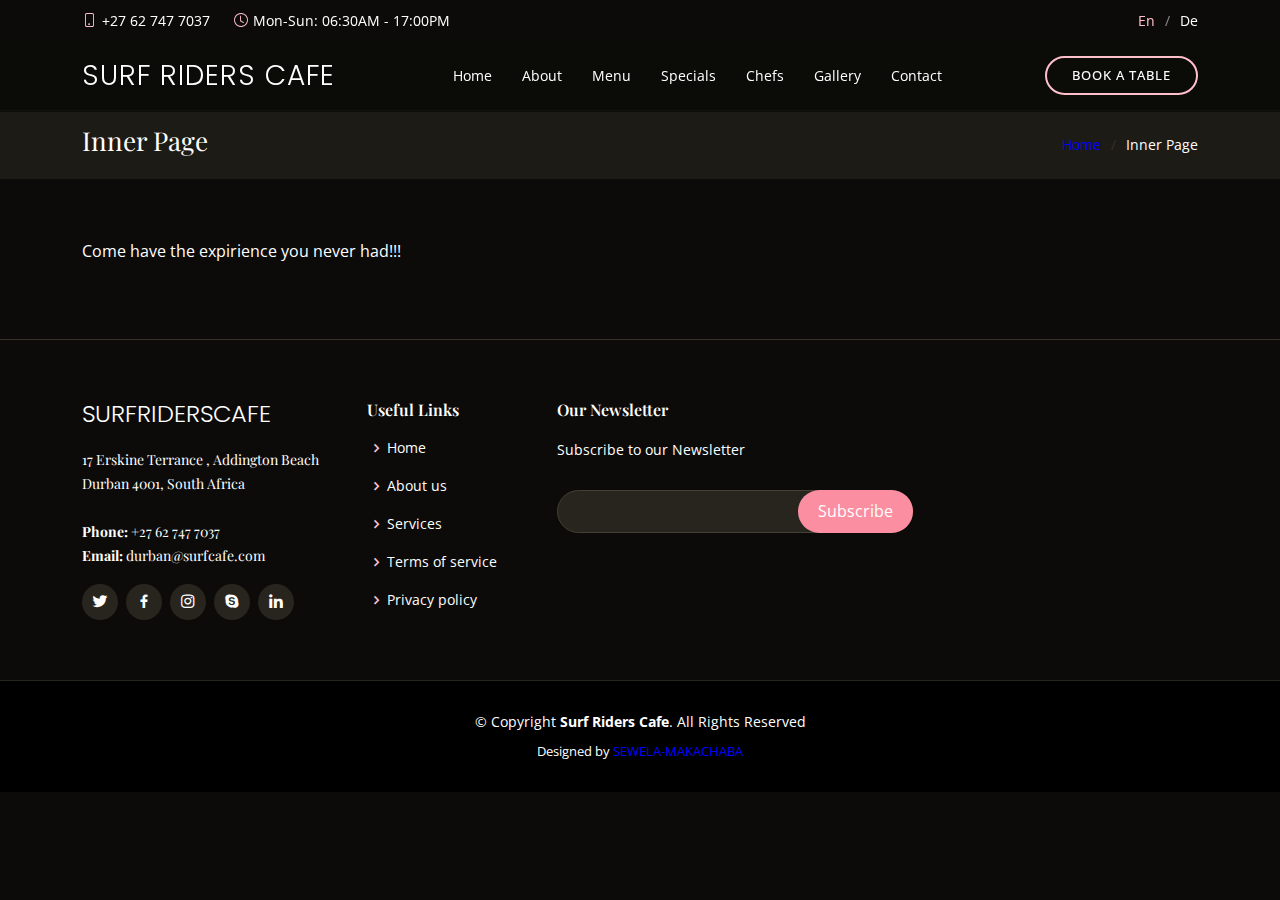
<file: Restaurantly/inner-page.html>
<!DOCTYPE html>
<html lang="en">

<head>
  <meta charset="utf-8">
  <meta content="width=device-width, initial-scale=1.0" name="viewport">

  <title>Surfriderscafe</title>
  <meta content="" name="description">
  <meta content="" name="keywords">

  <!-- Favicons -->
  <link href="assets/img/favicon.png" rel="icon">
  <link href="assets/img/apple-touch-icon.png" rel="apple-touch-icon">

  <!-- Google Fonts -->
  <link
    href="https://fonts.googleapis.com/css?family=Open+Sans:300,300i,400,400i,600,600i,700,700i|Playfair+Display:ital,wght@0,400;0,500;0,600;0,700;1,400;1,500;1,600;1,700|Poppins:300,300i,400,400i,500,500i,600,600i,700,700i"
    rel="stylesheet">

  <!-- Vendor CSS Files -->
  <link href="assets/vendor/animate.css/animate.min.css" rel="stylesheet">
  <link href="assets/vendor/aos/aos.css" rel="stylesheet">
  <link href="assets/vendor/bootstrap/css/bootstrap.min.css" rel="stylesheet">
  <link href="assets/vendor/bootstrap-icons/bootstrap-icons.css" rel="stylesheet">
  <link href="assets/vendor/boxicons/css/boxicons.min.css" rel="stylesheet">
  <link href="assets/vendor/glightbox/css/glightbox.min.css" rel="stylesheet">
  <link href="assets/vendor/swiper/swiper-bundle.min.css" rel="stylesheet">

  <!-- Template Main CSS File -->
  <link href="assets/css/style.css" rel="stylesheet">

  <!-- =======================================================
  * Template Name: Restaurantly - v3.1.0
  * Template URL: https://bootstrapmade.com/restaurantly-restaurant-template/
  * Author: BootstrapMade.com
  * License: https://bootstrapmade.com/license/
  ======================================================== -->
</head>

<body>

  <!-- ======= Top Bar ======= -->
  <div id="topbar" class="d-flex align-items-center fixed-top">
    <div class="container d-flex justify-content-center justify-content-md-between">

      <div class="contact-info d-flex align-items-center">
        <i class="bi bi-phone d-flex align-items-center"><span>+27 62 747 7037</span></i>
        <i class="bi bi-clock d-flex align-items-center ms-4"><span> Mon-Sun: 06:30AM - 17:00PM</span></i>
      </div>

      <div class="languages d-none d-md-flex align-items-center">
        <ul>
          <li>En</li>
          <li><a href="#">De</a></li>
        </ul>
      </div>
    </div>
  </div>

  <!-- ======= Header ======= -->
  <header id="header" class="fixed-top d-flex align-items-cente">
    <div class="container-fluid container-xl d-flex align-items-center justify-content-lg-between">

      <h1 class="logo me-auto me-lg-0"><a href="index.html">Surf Riders Cafe</a></h1>
      <!-- Uncomment below if you prefer to use an image logo -->
      <!-- <a href="index.html" class="logo me-auto me-lg-0"><img src="assets/img/logo.png" alt="" class="img-fluid"></a>-->

      <nav id="navbar" class="navbar order-last order-lg-0">
        <ul>
          <li><a class="nav-link scrollto " href="#hero">Home</a></li>
          <li><a class="nav-link scrollto" href="#about">About</a></li>
          <li><a class="nav-link scrollto" href="#menu">Menu</a></li>
          <li><a class="nav-link scrollto" href="#specials">Specials</a></li>

          <li><a class="nav-link scrollto" href="#chefs">Chefs</a></li>
          <li><a class="nav-link scrollto" href="#gallery">Gallery</a></li>
          <!--- <li class="dropdown"><a href="#"><span>Drop Down</span> <i class="bi bi-chevron-down"></i></a>
            <ul>
              <li><a href="#">Drop Down 1</a></li>
              <li class="dropdown"><a href="#"><span>Deep Drop Down</span> <i class="bi bi-chevron-right"></i></a>
                <ul>
                  <li><a href="#">Deep Drop Down 1</a></li>
                  <li><a href="#">Deep Drop Down 2</a></li>
                  <li><a href="#">Deep Drop Down 3</a></li>
                  <li><a href="#">Deep Drop Down 4</a></li>
                  <li><a href="#">Deep Drop Down 5</a></li>
                </ul>
              </li>
              <li><a href="#">Drop Down 2</a></li>
              <li><a href="#">Drop Down 3</a></li>
              <li><a href="#">Drop Down 4</a></li>
            </ul>
          </li>--->
          <li><a class="nav-link scrollto" href="#contact">Contact</a></li>
        </ul>
        <i class="bi bi-list mobile-nav-toggle"></i>
      </nav><!-- .navbar -->
      <a href="#book-a-table" class="book-a-table-btn scrollto d-none d-lg-flex">Book a table</a>

    </div>
  </header><!-- End Header -->

  <main id="main">
    <section class="breadcrumbs">
      <div class="container">

        <div class="d-flex justify-content-between align-items-center">
          <h2>Inner Page</h2>
          <ol>
            <li><a href="index.html">Home</a></li>
            <li>Inner Page</li>
          </ol>
        </div>

      </div>
    </section>

    <section class="inner-page">
      <div class="container">
        <p>
          Come have the expirience you never had!!!
        </p>
      </div>
    </section>

  </main><!-- End #main -->

  <!-- ======= Footer ======= -->
  <footer id="footer">
    <div class="footer-top">
      <div class="container">
        <div class="row">

          <div class="col-lg-3 col-md-6">
            <div class="footer-info">
              <h3>Surfriderscafe</h3>
              <p>
                17 Erskine Terrance , Addington Beach <br>
                Durban 4001, South Africa<br><br>
                <strong>Phone:</strong> +27 62 747 7037<br>
                <strong>Email:</strong> durban@surfcafe.com<br>
              </p>
              <div class="social-links mt-3">
                <a href="#" class="twitter"><i class="bx bxl-twitter"></i></a>
                <a href="#" class="facebook"><i class="bx bxl-facebook"></i></a>
                <a href="#" class="instagram"><i class="bx bxl-instagram"></i></a>
                <a href="#" class="google-plus"><i class="bx bxl-skype"></i></a>
                <a href="#" class="linkedin"><i class="bx bxl-linkedin"></i></a>
              </div>
            </div>
          </div>

          <div class="col-lg-2 col-md-6 footer-links">
            <h4>Useful Links</h4>
            <ul>
              <li><i class="bx bx-chevron-right"></i> <a href="#">Home</a></li>
              <li><i class="bx bx-chevron-right"></i> <a href="#">About us</a></li>
              <li><i class="bx bx-chevron-right"></i> <a href="#">Services</a></li>
              <li><i class="bx bx-chevron-right"></i> <a href="#">Terms of service</a></li>
              <li><i class="bx bx-chevron-right"></i> <a href="#">Privacy policy</a></li>
            </ul>
          </div>

          <!--<div class="col-lg-3 col-md-6 footer-links">
            <h4>Our Services</h4>
            <ul>
              <li><i class="bx bx-chevron-right"></i> <a href="#">Web Design</a></li>
              <li><i class="bx bx-chevron-right"></i> <a href="#">Web Development</a></li>
              <li><i class="bx bx-chevron-right"></i> <a href="#">Product Management</a></li>
              <li><i class="bx bx-chevron-right"></i> <a href="#">Marketing</a></li>
              <li><i class="bx bx-chevron-right"></i> <a href="#">Graphic Design</a></li>
            </ul>
          </div>-->

          <div class="col-lg-4 col-md-6 footer-newsletter">
            <h4>Our Newsletter</h4>
            <p>Subscribe to our Newsletter</p>
            <form action="" method="post">
              <input type="email" name="email"><input type="submit" value="Subscribe">
            </form>

          </div>

        </div>
      </div>
    </div>

    <div class="container">
      <div class="copyright">
        &copy; Copyright <strong><span>Surf Riders Cafe</span></strong>. All Rights Reserved
      </div>
      <div class="credits">
        <!-- All the links in the footer should remain intact. -->
        <!-- You can delete the links only if you purchased the pro version. -->
        <!-- Licensing information: https://bootstrapmade.com/license/ -->
        <!-- Purchase the pro version with working PHP/AJAX contact form: https://bootstrapmade.com/restaurantly-restaurant-template/ -->
        Designed by <a href="https://bootstrapmade.com/">SEWELA-MAKACHABA</a>
      </div>
    </div>
  </footer><!-- End Footer -->

  <div id="preloader"></div>
  <a href="#" class="back-to-top d-flex align-items-center justify-content-center"><i
      class="bi bi-arrow-up-short"></i></a>

  <!-- Vendor JS Files -->
  <script src="assets/vendor/aos/aos.js"></script>
  <script src="assets/vendor/bootstrap/js/bootstrap.bundle.min.js"></script>
  <script src="assets/vendor/glightbox/js/glightbox.min.js"></script>
  <script src="assets/vendor/isotope-layout/isotope.pkgd.min.js"></script>
  <script src="assets/vendor/php-email-form/validate.js"></script>
  <script src="assets/vendor/swiper/swiper-bundle.min.js"></script>

  <!-- Template Main JS File -->
  <script src="assets/js/main.js"></script>

</body>

</html>
</file>
<file: Restaurantly/assets/css/style.css>
/**
* Template Name: Restaurantly - v3.1.0
* Template URL: https://bootstrapmade.com/restaurantly-restaurant-template/
* Author: BootstrapMade.com
* License: https://bootstrapmade.com/license/
*/

/*--------------------------------------------------------------
# General
--------------------------------------------------------------*/
body {
  font-family: "Open Sans", sans-serif;
  background: #0c0b09;
  color: #fff;
}

a {
  color: blue;
  text-decoration: none;
}

a:hover {
  color: pink;
  text-decoration: none;
}

h1,
h2,
h3,
h4,
h5,
h6 {
  font-family: "Playfair Display", serif;
}

/*--------------------------------------------------------------
# Preloader
--------------------------------------------------------------*/
#preloader {
  position: fixed;
  top: 0;
  left: 0;
  right: 0;
  bottom: 0;
  z-index: 9999;
  overflow: hidden;
  background: #1a1814;
}

#preloader:before {
  content: "";
  position: fixed;
  top: calc(50% - 30px);
  left: calc(50% - 30px);
  border: 6px solid #1a1814;
  border-top-color: pink;
  border-bottom-color: pink;
  border-radius: 50%;
  width: 60px;
  height: 60px;
  -webkit-animation: animate-preloader 1s linear infinite;
  animation: animate-preloader 1s linear infinite;
}

@-webkit-keyframes animate-preloader {
  0% {
    transform: rotate(0deg);
  }
  100% {
    transform: rotate(360deg);
  }
}

@keyframes animate-preloader {
  0% {
    transform: rotate(0deg);
  }
  100% {
    transform: rotate(360deg);
  }
}

/*--------------------------------------------------------------
# Back to top button
--------------------------------------------------------------*/
.back-to-top {
  position: fixed;
  visibility: hidden;
  opacity: 0;
  right: 15px;
  bottom: 15px;
  z-index: 996;
  width: 44px;
  height: 44px;
  border-radius: 50px;
  transition: all 0.4s;
  border: 2px solid pink;
}

.back-to-top i {
  font-size: 28px;
  color: pink;
  line-height: 0;
}

.back-to-top:hover {
  background: blue;
  color: #1a1814;
}

.back-to-top:hover i {
  color: #444444;
}

.back-to-top.active {
  visibility: visible;
  opacity: 1;
}

/*--------------------------------------------------------------
# Disable aos animation delay on mobile devices
--------------------------------------------------------------*/
@media screen and (max-width: 768px) {
  [data-aos-delay] {
    transition-delay: 0 !important;
  }
}

/*--------------------------------------------------------------
# Top Bar
--------------------------------------------------------------*/
#topbar {
  height: 40px;
  font-size: 14px;
  transition: all 0.5s;
  z-index: 996;
}

#topbar.topbar-scrolled {
  top: -40px;
}

#topbar .contact-info i {
  font-style: normal;
  color: pink;
}

#topbar .contact-info i span {
  padding-left: 5px;
  color: #fff;
}

#topbar .languages ul {
  display: flex;
  flex-wrap: wrap;
  list-style: none;
  padding: 0;
  margin: 0;
  color: pink;
}

#topbar .languages ul a {
  color: white;
}

#topbar .languages ul li + li {
  padding-left: 10px;
}

#topbar .languages ul li + li::before {
  display: inline-block;
  padding-right: 10px;
  color: rgba(255, 255, 255, 0.5);
  content: "/";
}

/*--------------------------------------------------------------
# Header
--------------------------------------------------------------*/
#header {
  background: rgba(12, 11, 9, 0.6);
  border-bottom: 1px solid rgba(12, 11, 9, 0.6);
  transition: all 0.5s;
  z-index: 997;
  padding: 15px 0;
  top: 40px;
}

#header.header-scrolled {
  top: 0;
  background: rgba(0, 0, 0, 0.85);
  border-bottom: 1px solid #37332a;
}

#header .logo {
  font-size: 28px;
  margin: 0;
  padding: 0;
  line-height: 1;
  font-weight: 300;
  letter-spacing: 1px;
  text-transform: uppercase;
  font-family: "Poppins", sans-serif;
}

#header .logo a {
  color: #fff;
}

#header .logo img {
  max-height: 40px;
}

/*--------------------------------------------------------------
# Book a table button Menu
--------------------------------------------------------------*/
.book-a-table-btn {
  margin: 0 0 0 15px;
  border: 2px solid pink;
  color: #fff;
  border-radius: 50px;
  padding: 8px 25px;
  text-transform: uppercase;
  font-size: 13px;
  font-weight: 500;
  letter-spacing: 1px;
  transition: 0.3s;
}

.book-a-table-btn:hover {
  background: blue;
  color: #fff;
}

@media (max-width: 992px) {
  .book-a-table-btn {
    margin: 0 15px 0 0;
    padding: 8px 20px;
  }
}

/*--------------------------------------------------------------
# Navigation Menu
--------------------------------------------------------------*/
/**
* Desktop Navigation 
*/
.navbar {
  padding: 0;
}

.navbar ul {
  margin: 0;
  padding: 0;
  display: flex;
  list-style: none;
  align-items: center;
}

.navbar li {
  position: relative;
}

.navbar a {
  display: flex;
  align-items: center;
  justify-content: space-between;
  padding: 10px 0 10px 30px;
  color: #fff;
  white-space: nowrap;
  transition: 0.3s;
  font-size: 14px;
}

.navbar a i {
  font-size: 12px;
  line-height: 0;
  margin-left: 5px;
}

.navbar a:hover,
.navbar .active,
.navbar li:hover > a {
  color: pink;
}

.navbar .dropdown ul {
  display: block;
  position: absolute;
  left: 14px;
  top: calc(100% + 30px);
  margin: 0;
  padding: 10px 0;
  z-index: 99;
  opacity: 0;
  visibility: hidden;
  background: #fff;
  box-shadow: 0px 0px 30px rgba(127, 137, 161, 0.25);
  transition: 0.3s;
  border-radius: 4px;
}

.navbar .dropdown ul li {
  min-width: 200px;
}

.navbar .dropdown ul a {
  padding: 10px 20px;
  color: #444444;
}

.navbar .dropdown ul a i {
  font-size: 12px;
}

.navbar .dropdown ul a:hover,
.navbar .dropdown ul .active:hover,
.navbar .dropdown ul li:hover > a {
  color: pink;
}

.navbar .dropdown:hover > ul {
  opacity: 1;
  top: 100%;
  visibility: visible;
}

.navbar .dropdown .dropdown ul {
  top: 0;
  left: calc(100% - 30px);
  visibility: hidden;
}

.navbar .dropdown .dropdown:hover > ul {
  opacity: 1;
  top: 0;
  left: 100%;
  visibility: visible;
}

@media (max-width: 1366px) {
  .navbar .dropdown .dropdown ul {
    left: -90%;
  }
  .navbar .dropdown .dropdown:hover > ul {
    left: -100%;
  }
}

/**
* Mobile Navigation 
*/
.mobile-nav-toggle {
  color: #fff;
  font-size: 28px;
  cursor: pointer;
  display: none;
  line-height: 0;
  transition: 0.5s;
}

@media (max-width: 991px) {
  .mobile-nav-toggle {
    display: block;
  }
  .navbar ul {
    display: none;
  }
}

.navbar-mobile {
  position: fixed;
  overflow: hidden;
  top: 0;
  right: 0;
  left: 0;
  bottom: 0;
  background: rgba(0, 0, 0, 0.9);
  transition: 0.3s;
  z-index: 999;
}

.navbar-mobile .mobile-nav-toggle {
  position: absolute;
  top: 15px;
  right: 15px;
}

.navbar-mobile ul {
  display: block;
  position: absolute;
  top: 55px;
  right: 15px;
  bottom: 15px;
  left: 15px;
  padding: 10px 0;
  border-radius: 6px;
  background-color: #fff;
  overflow-y: auto;
  transition: 0.3s;
}

.navbar-mobile a {
  padding: 10px 20px;
  font-size: 15px;
  color: #1a1814;
}

.navbar-mobile a:hover,
.navbar-mobile .active,
.navbar-mobile li:hover > a {
  color: pink;
}

.navbar-mobile .getstarted {
  margin: 15px;
}

.navbar-mobile .dropdown ul {
  position: static;
  display: none;
  margin: 10px 20px;
  padding: 10px 0;
  z-index: 99;
  opacity: 1;
  visibility: visible;
  background: #fff;
  box-shadow: 0px 0px 30px rgba(127, 137, 161, 0.25);
}

.navbar-mobile .dropdown ul li {
  min-width: 200px;
}

.navbar-mobile .dropdown ul a {
  padding: 10px 20px;
}

.navbar-mobile .dropdown ul a i {
  font-size: 12px;
}

.navbar-mobile .dropdown ul a:hover,
.navbar-mobile .dropdown ul .active:hover,
.navbar-mobile .dropdown ul li:hover > a {
  color: pink;
}

.navbar-mobile .dropdown > .dropdown-active {
  display: block;
}

/*--------------------------------------------------------------
# Hero Section
--------------------------------------------------------------*/
#hero {
  width: 100%;
  height: 100vh;
  background: url("../img/hero-bg.jpg") top center;
  background-size: cover;
  position: relative;
  padding: 0;
}

#hero:before {
  content: "";
  background: rgba(0, 0, 0, 0.5);
  position: absolute;
  bottom: 0;
  top: 0;
  left: 0;
  right: 0;
}

#hero .container {
  padding-top: 110px;
}

@media (max-width: 992px) {
  #hero .container {
    padding-top: 98px;
  }
}

#hero h1 {
  margin: 0;
  font-size: 48px;
  font-weight: 700;
  line-height: 56px;
  color: #fff;
  font-family: "Poppins", sans-serif;
}

#hero h1 span {
  color: pink;
}

#hero h2 {
  color: #eee;
  margin-bottom: 10px 0 0 0;
  font-size: 22px;
}

#hero .btns {
  margin-top: 30px;
}

#hero .btn-menu,
#hero .btn-book {
  font-weight: 600;
  font-size: 13px;
  letter-spacing: 0.5px;
  text-transform: uppercase;
  display: inline-block;
  padding: 12px 30px;
  border-radius: 50px;
  transition: 0.3s;
  line-height: 1;
  color: white;
  border: 2px solid pink;
}

#hero .btn-menu:hover,
#hero .btn-book:hover {
  background: pink;
  color: #fff;
}

#hero .btn-book {
  margin-left: 15px;
}

#hero .play-btn {
  width: 94px;
  height: 94px;
  background: radial-gradient(pink 50%, rgb(239, 108, 130) 52%);
  border-radius: 50%;
  display: block;
  position: relative;
  overflow: hidden;
}

#hero .play-btn::after {
  content: "";
  position: absolute;
  left: 50%;
  top: 50%;
  transform: translateX(-40%) translateY(-50%);
  width: 0;
  height: 0;
  border-top: 10px solid transparent;
  border-bottom: 10px solid transparent;
  border-left: 15px solid #fff;
  z-index: 100;
  transition: all 400ms cubic-bezier(0.55, 0.055, 0.675, 0.19);
}

#hero .play-btn::before {
  content: "";
  position: absolute;
  width: 120px;
  height: 120px;
  -webkit-animation-delay: 0s;
  animation-delay: 0s;
  -webkit-animation: pulsate-btn 2s;
  animation: pulsate-btn 2s;
  -webkit-animation-direction: forwards;
  animation-direction: forwards;
  -webkit-animation-iteration-count: infinite;
  animation-iteration-count: infinite;
  -webkit-animation-timing-function: steps;
  animation-timing-function: steps;
  opacity: 1;
  border-radius: 50%;
  border: 5px solid rgba(245, 132, 174, 0.893);
  top: -15%;
  left: -15%;
  background: rgba(198, 16, 0, 0);
}

#hero .play-btn:hover::after {
  border-left: 15px solid pink;
  transform: scale(20);
}

#hero .play-btn:hover::before {
  content: "";
  position: absolute;
  left: 50%;
  top: 50%;
  transform: translateX(-40%) translateY(-50%);
  width: 0;
  height: 0;
  border: none;
  border-top: 10px solid transparent;
  border-bottom: 10px solid transparent;
  border-left: 15px solid #fff;
  z-index: 200;
  -webkit-animation: none;
  animation: none;
  border-radius: 0;
}

@media (min-width: 1024px) {
  #hero {
    background-attachment: fixed;
  }
}

@media (max-width: 992px) {
  #hero .play-btn {
    margin-top: 30px;
  }
}

@media (max-height: 500px) {
  #hero {
    height: auto;
  }
  #hero .container {
    padding-top: 130px;
    padding-bottom: 60px;
  }
}

@media (max-width: 768px) {
  #hero h1 {
    font-size: 28px;
    line-height: 36px;
  }
  #hero h2 {
    font-size: 18px;
    line-height: 24px;
  }
}

@-webkit-keyframes pulsate-btn {
  0% {
    transform: scale(0.6, 0.6);
    opacity: 1;
  }
  100% {
    transform: scale(1, 1);
    opacity: 0;
  }
}

@keyframes pulsate-btn {
  0% {
    transform: scale(0.6, 0.6);
    opacity: 1;
  }
  100% {
    transform: scale(1, 1);
    opacity: 0;
  }
}

/*--------------------------------------------------------------
# Sections General
--------------------------------------------------------------*/
section {
  padding: 60px 0;
  overflow: hidden;
}

.section-bg {
  background-color: #1a1814;
}

.section-title {
  padding-bottom: 40px;
}

.section-title h2 {
  font-size: 14px;
  font-weight: 500;
  padding: 0;
  line-height: 1px;
  margin: 0 0 5px 0;
  letter-spacing: 2px;
  text-transform: uppercase;
  color: #aaaaaa;
  font-family: "Poppins", sans-serif;
}

.section-title h2::after {
  content: "";
  width: 120px;
  height: 1px;
  display: inline-block;
  background: rgba(255, 255, 255, 0.2);
  margin: 4px 10px;
}

.section-title p {
  margin: 0;
  margin: 0;
  font-size: 36px;
  font-weight: 700;
  font-family: "Playfair Display", serif;
  color: pink;
}

/*--------------------------------------------------------------
# About
--------------------------------------------------------------*/
.breadcrumbs {
  padding: 15px 0;
  background: #1d1b16;
  margin-top: 110px;
}

@media (max-width: 992px) {
  .breadcrumbs {
    margin-top: 98px;
  }
}

.breadcrumbs h2 {
  font-size: 26px;
  font-weight: 300;
}

.breadcrumbs ol {
  display: flex;
  flex-wrap: wrap;
  list-style: none;
  padding: 0;
  margin: 0;
  font-size: 14px;
}

.breadcrumbs ol li + li {
  padding-left: 10px;
}

.breadcrumbs ol li + li::before {
  display: inline-block;
  padding-right: 10px;
  color: #37332a;
  content: "/";
}

@media (max-width: 768px) {
  .breadcrumbs .d-flex {
    display: block !important;
  }
  .breadcrumbs ol {
    display: block;
  }
  .breadcrumbs ol li {
    display: inline-block;
  }
}

/*--------------------------------------------------------------
# About
--------------------------------------------------------------*/
.about {
  background: url("../img/about-bg.jpg") center center;
  background-size: cover;
  position: relative;
  padding: 80px 0;
}

.about:before {
  content: "";
  background: rgba(0, 0, 0, 0.8);
  position: absolute;
  bottom: 0;
  top: 0;
  left: 0;
  right: 0;
}

.about .about-img {
  position: relative;
  transition: 0.5s;
}

.about .about-img img {
  max-width: 100%;
  border: 4px solid rgba(255, 255, 255, 0.2);
  position: relative;
}

.about .about-img::before {
  position: absolute;
  left: 20px;
  top: 20px;
  width: 60px;
  height: 60px;
  z-index: 1;
  content: "";
  border-left: 5px solid pink;
  border-top: 5px solid pink;
  transition: 0.5s;
}

.about .about-img::after {
  position: absolute;
  right: 20px;
  bottom: 20px;
  width: 60px;
  height: 60px;
  z-index: 2;
  content: "";
  border-right: 5px solid pink;
  border-bottom: 5px solid pink;
  transition: 0.5s;
}

.about .about-img:hover {
  transform: scale(1.03);
}

.about .about-img:hover::before {
  left: 10px;
  top: 10px;
}

.about .about-img:hover::after {
  right: 10px;
  bottom: 10px;
}

.about .content h3 {
  font-weight: 600;
  font-size: 26px;
}

.about .content ul {
  list-style: none;
  padding: 0;
}

.about .content ul li {
  padding-bottom: 10px;
}

.about .content ul i {
  font-size: 20px;
  padding-right: 4px;
  color: pink;
}

.about .content p:last-child {
  margin-bottom: 0;
}

@media (min-width: 1024px) {
  .about {
    background-attachment: fixed;
  }
}

/*--------------------------------------------------------------
# Why Us
--------------------------------------------------------------*/
.why-us .box {
  padding: 50px 30px;
  box-shadow: 0px 2px 15px rgba(0, 0, 0, 0.1);
  transition: all ease-in-out 0.3s;
  background: #1a1814;
}

.why-us .box span {
  display: block;
  font-size: 28px;
  font-weight: 700;
  color: pink;
}

.why-us .box h4 {
  font-size: 24px;
  font-weight: 600;
  padding: 0;
  margin: 20px 0;
  color: rgba(255, 255, 255, 0.8);
}

.why-us .box p {
  color: #aaaaaa;
  font-size: 15px;
  margin: 0;
  padding: 0;
}

.why-us .box:hover {
  background: pink;
  padding: 30px 30px 70px 30px;
  box-shadow: 10px 15px 30px rgba(0, 0, 0, 0.18);
}

.why-us .box:hover span,
.why-us .box:hover h4,
.why-us .box:hover p {
  color: #fff;
}

/*--------------------------------------------------------------
# Menu Section
--------------------------------------------------------------*/
.menu #menu-flters {
  padding: 0;
  margin: 0 auto 0 auto;
  list-style: none;
  text-align: center;
  border-radius: 50px;
}

.menu #menu-flters li {
  cursor: pointer;
  display: inline-block;
  padding: 8px 12px 10px 12px;
  font-size: 16px;
  font-weight: 500;
  line-height: 1;
  color: #fff;
  margin-bottom: 10px;
  transition: all ease-in-out 0.3s;
  border-radius: 50px;
  font-family: "Playfair Display", serif;
}

.menu #menu-flters li:hover,
.menu #menu-flters li.filter-active {
  color: pink;
}

.menu #menu-flters li:last-child {
  margin-right: 0;
}

.menu .menu-item {
  margin-top: 50px;
}

.menu .menu-img {
  width: 70px;
  border-radius: 50%;
  float: left;
  border: 5px solid rgba(255, 255, 255, 0.2);
}

.menu .menu-content {
  margin-left: 85px;
  overflow: hidden;
  display: flex;
  justify-content: space-between;
  position: relative;
}

.menu .menu-content::after {
  content: "......................................................................"
    "...................................................................."
    "....................................................................";
  position: absolute;
  left: 20px;
  right: 0;
  top: -4px;
  z-index: 1;
  color: #bab3a6;
  font-family: Arial, "Helvetica Neue", Helvetica, sans-serif;
}

.menu .menu-content a {
  padding-right: 10px;
  background: #1a1814;
  position: relative;
  z-index: 3;
  font-weight: 700;
  color: white;
  transition: 0.3s;
}

.menu .menu-content a:hover {
  color: pink;
}

.menu .menu-content span {
  background: #1a1814;
  position: relative;
  z-index: 3;
  padding: 0 10px;
  font-weight: 600;
  color: pink;
}

.menu .menu-ingredients {
  margin-left: 85px;
  font-style: italic;
  font-size: 14px;
  font-family: "Poppins", sans-serif;
  color: rgba(255, 255, 255, 0.5);
}

/*--------------------------------------------------------------
# Specials
--------------------------------------------------------------*/
.specials {
  overflow: hidden;
}

.specials .nav-tabs {
  border: 0;
}

.specials .nav-link {
  border: 0;
  padding: 12px 15px;
  transition: 0.3s;
  color: #fff;
  border-radius: 0;
  border-right: 2px solid pink;
  font-weight: 600;
  font-size: 15px;
}

.specials .nav-link:hover {
  color: pink;
}

.specials .nav-link.active {
  color: #1a1814;
  background: pink;
  border-color: pink;
}

.specials .nav-link:hover {
  border-color: pink;
}

.specials .tab-pane.active {
  -webkit-animation: fadeIn 0.5s ease-out;
  animation: fadeIn 0.5s ease-out;
}

.specials .details h3 {
  font-size: 26px;
  font-weight: 600;
  margin-bottom: 20px;
  color: #fff;
}

.specials .details p {
  color: #aaaaaa;
}

.specials .details p:last-child {
  margin-bottom: 0;
}

@media (max-width: 992px) {
  .specials .nav-link {
    border: 0;
    padding: 15px;
  }
}

/*--------------------------------------------------------------
# Events
--------------------------------------------------------------*/
.events {
  background: url(../img/events-bg.jpg) center center no-repeat;
  background-size: cover;
  position: relative;
}

.events::before {
  content: "";
  background-color: rgba(0, 0, 0, 0.8);
  position: absolute;
  top: 0;
  right: 0;
  left: 0;
  bottom: 0;
}

.events .section-title h2 {
  color: #fff;
}

.events .container {
  position: relative;
}

@media (min-width: 1024px) {
  .events {
    background-attachment: fixed;
  }
}

.events .events-carousel {
  background: rgba(255, 255, 255, 0.08);
  padding: 30px;
}

.events .event-item {
  color: #fff;
}

.events .event-item h3 {
  font-weight: 600;
  font-size: 26px;
  color: pink;
}

.events .event-item .price {
  font-size: 26px;
  font-family: "Open Sans", sans-serif;
  font-weight: 700;
  margin-bottom: 15px;
}

.events .event-item .price span {
  border-bottom: 2px solid pink;
}

.events .event-item ul {
  list-style: none;
  padding: 0;
}

.events .event-item ul li {
  padding-bottom: 10px;
}

.events .event-item ul i {
  font-size: 20px;
  padding-right: 4px;
  color: pink;
}

.events .event-item p:last-child {
  margin-bottom: 0;
}

.events .swiper-pagination {
  margin-top: 30px;
  position: relative;
}

.events .swiper-pagination .swiper-pagination-bullet {
  width: 12px;
  height: 12px;
  background-color: rgba(255, 255, 255, 0.4);
  opacity: 1;
}

.events .swiper-pagination .swiper-pagination-bullet-active {
  background-color: pink;
}

/*--------------------------------------------------------------
# Book A Table
--------------------------------------------------------------*/
.book-a-table .php-email-form {
  width: 100%;
}

.book-a-table .php-email-form .form-group {
  padding-bottom: 8px;
}

.book-a-table .php-email-form .validate {
  display: none;
  color: red;
  margin: 0 0 15px 0;
  font-weight: 400;
  font-size: 13px;
}

.book-a-table .php-email-form .error-message {
  display: none;
  color: #fff;
  background: #ed3c0d;
  text-align: left;
  padding: 15px;
  font-weight: 600;
}

.book-a-table .php-email-form .error-message br + br {
  margin-top: 25px;
}

.book-a-table .php-email-form .sent-message {
  display: none;
  color: #fff;
  background: #18d26e;
  text-align: center;
  padding: 15px;
  font-weight: 600;
}

.book-a-table .php-email-form .loading {
  display: none;
  text-align: center;
  padding: 15px;
}

.book-a-table .php-email-form .loading:before {
  content: "";
  display: inline-block;
  border-radius: 50%;
  width: 24px;
  height: 24px;
  margin: 0 10px -6px 0;
  border: 3px solid pink;
  border-top-color: #1a1814;
  -webkit-animation: animate-loading 1s linear infinite;
  animation: animate-loading 1s linear infinite;
}

.book-a-table .php-email-form input,
.book-a-table .php-email-form textarea {
  border-radius: 0;
  box-shadow: none;
  font-size: 14px;
  background: #0c0b09;
  border-color: #625b4b;
  color: white;
}

.book-a-table .php-email-form input::-webkit-input-placeholder,
.book-a-table .php-email-form textarea::-webkit-input-placeholder {
  color: #a49b89;
}

.book-a-table .php-email-form input::-moz-placeholder,
.book-a-table .php-email-form textarea::-moz-placeholder {
  color: #a49b89;
}

.book-a-table .php-email-form input::placeholder,
.book-a-table .php-email-form textarea::placeholder {
  color: #a49b89;
}

.book-a-table .php-email-form input:focus,
.book-a-table .php-email-form textarea:focus {
  border-color: pink;
}

.book-a-table .php-email-form input {
  height: 44px;
}

.book-a-table .php-email-form textarea {
  padding: 10px 12px;
}

.book-a-table .php-email-form button[type="submit"] {
  background: pink;
  border: 0;
  padding: 10px 35px;
  color: #fff;
  transition: 0.4s;
  border-radius: 50px;
}

.book-a-table .php-email-form button[type="submit"]:hover {
  background: pink;
}

/*--------------------------------------------------------------
# Testimonials
--------------------------------------------------------------*/
.testimonials .testimonial-item {
  box-sizing: content-box;
  min-height: 320px;
}

.testimonials .testimonial-item .testimonial-img {
  width: 90px;
  border-radius: 50%;
  margin: -40px 0 0 40px;
  position: relative;
  z-index: 2;
  border: 6px solid rgba(255, 255, 255, 0.2);
}

.testimonials .testimonial-item h3 {
  font-size: 18px;
  font-weight: bold;
  margin: 10px 0 5px 45px;
  color: white;
}

.testimonials .testimonial-item h4 {
  font-size: 14px;
  color: rgba(255, 255, 255, 0.6);
  margin: 0 0 0 45px;
}

.testimonials .testimonial-item .quote-icon-left,
.testimonials .testimonial-item .quote-icon-right {
  color: #d3af71;
  font-size: 26px;
}

.testimonials .testimonial-item .quote-icon-left {
  display: inline-block;
  left: -5px;
  position: relative;
}

.testimonials .testimonial-item .quote-icon-right {
  display: inline-block;
  right: -5px;
  position: relative;
  top: 10px;
}

.testimonials .testimonial-item p {
  font-style: italic;
  margin: 0 15px 0 15px;
  padding: 20px 20px 60px 20px;
  background: #26231d;
  position: relative;
  border-radius: 6px;
  position: relative;
  z-index: 1;
}

.testimonials .swiper-pagination {
  margin-top: 30px;
  position: relative;
}

.testimonials .swiper-pagination .swiper-pagination-bullet {
  width: 12px;
  height: 12px;
  background-color: rgba(255, 255, 255, 0.4);
  opacity: 1;
}

.testimonials .swiper-pagination .swiper-pagination-bullet-active {
  background-color: #cda45e;
}

/*--------------------------------------------------------------
# Gallery
--------------------------------------------------------------*/
.gallery .gallery-item {
  overflow: hidden;
  border-right: 3px solid #454035;
  border-bottom: 3px solid #454035;
}

.gallery .gallery-item img {
  transition: all ease-in-out 0.4s;
}

.gallery .gallery-item:hover img {
  transform: scale(1.1);
}

/*--------------------------------------------------------------
# Chefs
--------------------------------------------------------------*/
.chefs .member {
  text-align: center;
  margin-bottom: 20px;
  background: #343a40;
  position: relative;
  overflow: hidden;
}

.chefs .member .member-info {
  opacity: 0;
  position: absolute;
  bottom: 0;
  top: 0;
  left: 0;
  right: 0;
  transition: 0.2s;
}

.chefs .member .member-info-content {
  position: absolute;
  left: 0;
  right: 0;
  bottom: 10px;
  transition: bottom 0.4s;
}

.chefs .member .member-info-content h4 {
  font-weight: 700;
  margin-bottom: 2px;
  font-size: 18px;
  color: #fff;
}

.chefs .member .member-info-content span {
  font-style: italic;
  display: block;
  font-size: 13px;
  color: #fff;
}

.chefs .member .social {
  position: absolute;
  left: 0;
  bottom: -38px;
  right: 0;
  height: 48px;
  transition: bottom ease-in-out 0.4s;
  text-align: center;
}

.chefs .member .social a {
  transition: color 0.3s;
  color: #fff;
  margin: 0 10px;
  display: inline-block;
}

.chefs .member .social a:hover {
  color: pink;
}

.chefs .member .social i {
  font-size: 18px;
  margin: 0 2px;
}

.chefs .member:hover .member-info {
  background: linear-gradient(
    0deg,
    rgba(0, 0, 0, 0.9) 0%,
    rgba(0, 0, 0, 0.8) 20%,
    rgba(0, 212, 255, 0) 100%
  );
  opacity: 1;
  transition: 0.4s;
}

.chefs .member:hover .member-info-content {
  bottom: 60px;
  transition: bottom 0.4s;
}

.chefs .member:hover .social {
  bottom: 0;
  transition: bottom ease-in-out 0.4s;
}

/*--------------------------------------------------------------
# Contact
--------------------------------------------------------------*/
.contact .info {
  width: 100%;
}

.contact .info i {
  font-size: 20px;
  float: left;
  width: 44px;
  height: 44px;
  background: pink;
  display: flex;
  justify-content: center;
  align-items: center;
  border-radius: rgb(1, 1, 0);
  transition: all 0.3s ease-in-out;
}

.contact .info h4 {
  padding: 0 0 0 60px;
  font-size: 18px;
  font-weight: 500;
  margin-bottom: 5px;
  font-family: "Poppins", sans-serif;
}

.contact .info p {
  padding: 0 0 0 60px;
  margin-bottom: 0;
  font-size: 14px;
  color: #bab3a6;
}

.contact .info .open-hours,
.contact .info .email,
.contact .info .phone {
  margin-top: 40px;
}

.contact .php-email-form {
  width: 100%;
}

.contact .php-email-form .form-group {
  padding-bottom: 8px;
}

.contact .php-email-form .validate {
  display: none;
  color: red;
  margin: 0 0 15px 0;
  font-weight: 400;
  font-size: 13px;
}

.contact .php-email-form .error-message {
  display: none;
  color: #fff;
  background: #ed3c0d;
  text-align: center;
  padding: 15px;
  font-weight: 600;
}

.contact .php-email-form .sent-message {
  display: none;
  color: #fff;
  background: #18d26e;
  text-align: center;
  padding: 15px;
  font-weight: 600;
}

.contact .php-email-form .loading {
  display: none;
  text-align: center;
  padding: 15px;
}

.contact .php-email-form .loading:before {
  content: "";
  display: inline-block;
  border-radius: 50%;
  width: 24px;
  height: 24px;
  margin: 0 10px -6px 0;
  border: 3px solid pink;
  border-top-color: #1a1814;
  -webkit-animation: animate-loading 1s linear infinite;
  animation: animate-loading 1s linear infinite;
}

.contact .php-email-form input,
.contact .php-email-form textarea {
  border-radius: 0;
  box-shadow: none;
  font-size: 14px;
  background: #0c0b09;
  border-color: #625b4b;
  color: white;
}

.contact .php-email-form input::-webkit-input-placeholder,
.contact .php-email-form textarea::-webkit-input-placeholder {
  color: #a49b89;
}

.contact .php-email-form input::-moz-placeholder,
.contact .php-email-form textarea::-moz-placeholder {
  color: #a49b89;
}

.contact .php-email-form input::placeholder,
.contact .php-email-form textarea::placeholder {
  color: #a49b89;
}

.contact .php-email-form input:focus,
.contact .php-email-form textarea:focus {
  border-color: pink;
}

.contact .php-email-form input {
  height: 44px;
}

.contact .php-email-form textarea {
  padding: 10px 12px;
}

.contact .php-email-form button[type="submit"] {
  background: pink;
  border: 0;
  padding: 10px 35px;
  color: #fff;
  transition: 0.4s;
  border-radius: 50px;
}

.contact .php-email-form button[type="submit"]:hover {
  background: pink;
}

@-webkit-keyframes animate-loading {
  0% {
    transform: rotate(0deg);
  }
  100% {
    transform: rotate(360deg);
  }
}

@keyframes animate-loading {
  0% {
    transform: rotate(0deg);
  }
  100% {
    transform: rotate(360deg);
  }
}

/*--------------------------------------------------------------
# Footer
--------------------------------------------------------------*/
#footer {
  background: black;
  padding: 0 0 30px 0;
  color: #fff;
  font-size: 14px;
}

#footer .footer-top {
  background: #0c0b09;
  border-top: 1px solid #37332a;
  border-bottom: 1px solid #28251f;
  padding: 60px 0 30px 0;
}

#footer .footer-top .footer-info {
  margin-bottom: 30px;
}

#footer .footer-top .footer-info h3 {
  font-size: 24px;
  margin: 0 0 20px 0;
  padding: 2px 0 2px 0;
  line-height: 1;
  font-weight: 300;
  text-transform: uppercase;
  font-family: "Poppins", sans-serif;
}

#footer .footer-top .footer-info p {
  font-size: 14px;
  line-height: 24px;
  margin-bottom: 0;
  font-family: "Playfair Display", serif;
  color: #fff;
}

#footer .footer-top .social-links a {
  font-size: 18px;
  display: inline-block;
  background: #28251f;
  color: #fff;
  line-height: 1;
  padding: 8px 0;
  margin-right: 4px;
  border-radius: 50%;
  text-align: center;
  width: 36px;
  height: 36px;
  transition: 0.3s;
}

#footer .footer-top .social-links a:hover {
  background: pink;
  color: #fff;
  text-decoration: none;
}

#footer .footer-top h4 {
  font-size: 16px;
  font-weight: 600;
  color: #fff;
  position: relative;
  padding-bottom: 12px;
}

#footer .footer-top .footer-links {
  margin-bottom: 30px;
}

#footer .footer-top .footer-links ul {
  list-style: none;
  padding: 0;
  margin: 0;
}

#footer .footer-top .footer-links ul i {
  padding-right: 2px;
  color: pink;
  font-size: 18px;
  line-height: 1;
}

#footer .footer-top .footer-links ul li {
  padding: 10px 0;
  display: flex;
  align-items: center;
}

#footer .footer-top .footer-links ul li:first-child {
  padding-top: 0;
}

#footer .footer-top .footer-links ul a {
  color: #fff;
  transition: 0.3s;
  display: inline-block;
  line-height: 1;
}

#footer .footer-top .footer-links ul a:hover {
  color: pink;
}

#footer .footer-top .footer-newsletter form {
  margin-top: 30px;
  background: #28251f;
  padding: 6px 10px;
  position: relative;
  border-radius: 50px;
  border: 1px solid #454035;
}

#footer .footer-top .footer-newsletter form input[type="email"] {
  border: 0;
  padding: 4px;
  width: calc(100% - 110px);
  background: #28251f;
  color: white;
}

#footer .footer-top .footer-newsletter form input[type="submit"] {
  position: absolute;
  top: -1px;
  right: -1px;
  bottom: -1px;
  border: 0;
  background: none;
  font-size: 16px;
  padding: 0 20px 2px 20px;
  background: rgb(251, 142, 160);
  color: #fff;
  transition: 0.3s;
  border-radius: 50px;
}

#footer .footer-top .footer-newsletter form input[type="submit"]:hover {
  background: rgb(236, 109, 130);
}

#footer .copyright {
  text-align: center;
  padding-top: 30px;
}

#footer .credits {
  padding-top: 10px;
  text-align: center;
  font-size: 13px;
  color: #fff;
}
</file>
